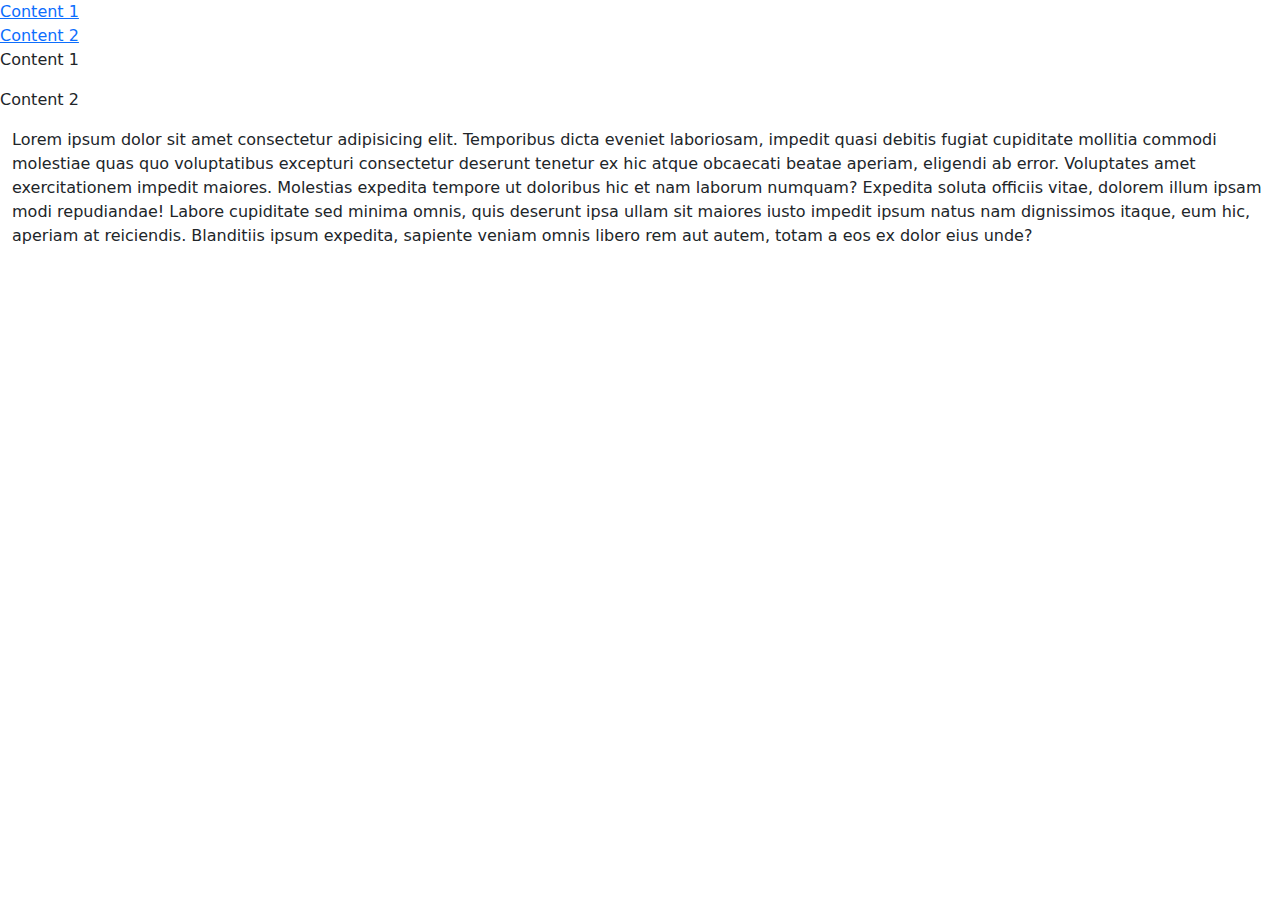
<file: index.html>
<!DOCTYPE html>
<html lang="en">
<head>
    <meta charset="UTF-8">
    <meta http-equiv="X-UA-Compatible" content="IE=edge">
    <meta name="viewport" content="width=device-width, initial-scale=1.0">
    <title>Homework2</title>
    <style>
        :target{
            border: 2px solid green;
            background-color: yellow;
        }
    </style>
    <link rel="stylesheet" href="bootstrap/css/bootstrap.min.css">
    <script src="bootstrap/js/bootstrap.bundle.min.js"></script>
</head>
<body>
    <a href="#news1">Content 1</a><br>
    <a href="#news2">Content 2</a>

    <p id="news1">Content 1</p>
    <p id="news2">Content 2</p>

    <div class="container-xxl">
        Lorem ipsum dolor sit amet consectetur adipisicing elit. Temporibus dicta eveniet laboriosam, impedit quasi debitis fugiat cupiditate mollitia commodi molestiae quas quo voluptatibus excepturi consectetur deserunt tenetur ex hic atque obcaecati beatae aperiam, eligendi ab error. Voluptates amet exercitationem impedit maiores. Molestias expedita tempore ut doloribus hic et nam laborum numquam? Expedita soluta officiis vitae, dolorem illum ipsam modi repudiandae! Labore cupiditate sed minima omnis, quis deserunt ipsa ullam sit maiores iusto impedit ipsum natus nam dignissimos itaque, eum hic, aperiam at reiciendis. Blanditiis ipsum expedita, sapiente veniam omnis libero rem aut autem, totam a eos ex dolor eius unde?
    </div>
</body>
</html>
</file>
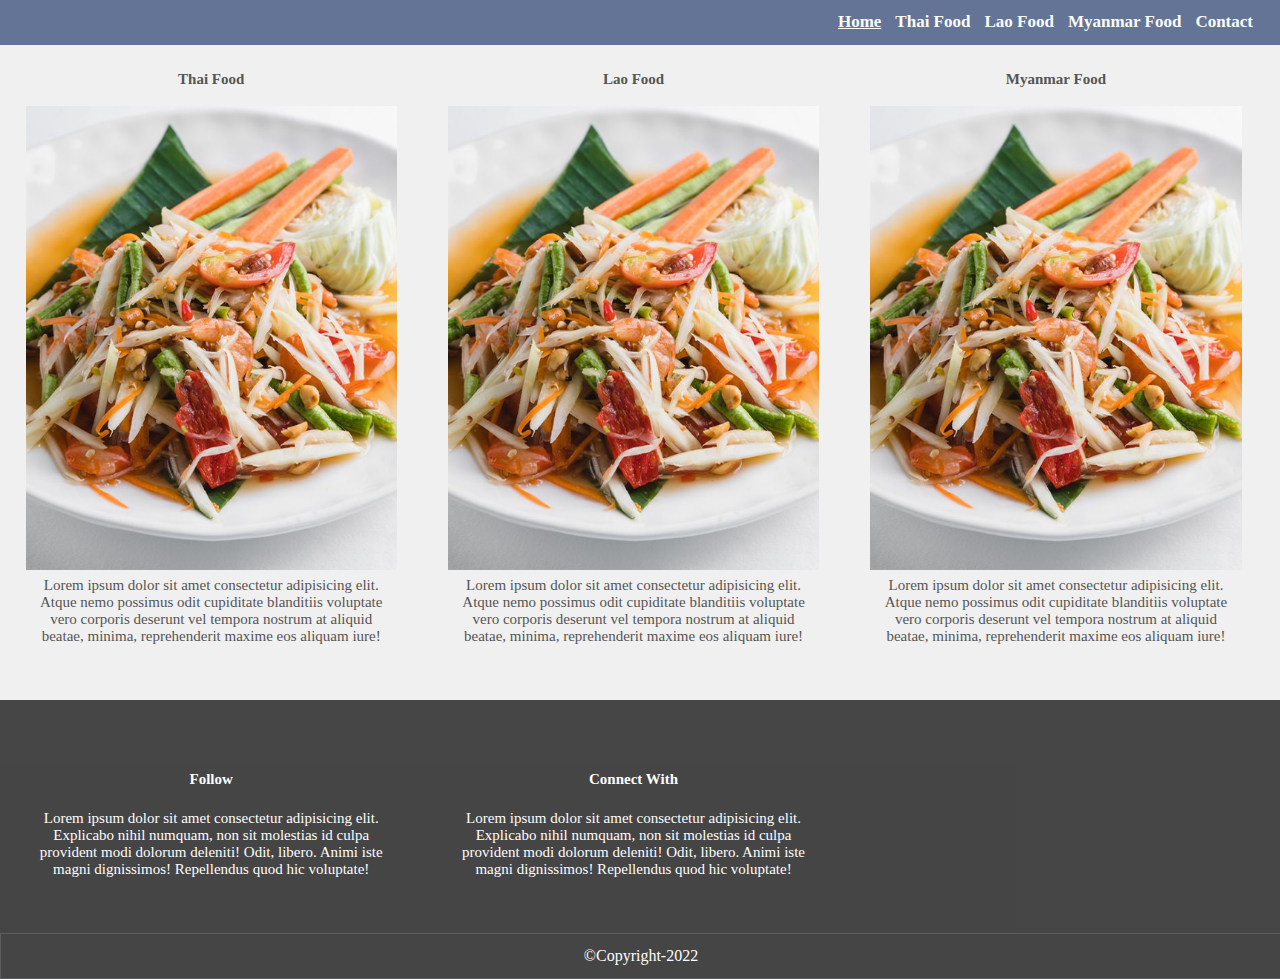
<file: 04_food_student.html>
<!DOCTYPE html>
<html lang="en">
<head>
    <meta charset="UTF-8">
    <meta http-equiv="X-UA-Compatible" content="IE=edge">
    <meta name="viewport" content="width=device-width, initial-scale=1.0">
    <title>Food Website</title>
    <link rel="stylesheet" href="04_style_student.css">
</head>
<body>
    <header>
        <nav>
            <ul>
                <li><a href="#" class="active">Home</a></li>
                <li><a href="#">Thai Food</a></li>
                <li><a href="#">Lao Food</a></li>
                <li><a href="#">Myanmar Food</a></li>
                <li><a href="#">Contact</a></li>
            </ul>
        </nav>
    </header>
    <div class="doc"></div>
    <section>
        <h1>Thai Food</h1>
        <img src="04_Som_Tum.jpg">
        <p>Lorem ipsum dolor sit amet consectetur adipisicing elit. Atque nemo possimus odit cupiditate blanditiis voluptate vero corporis deserunt vel tempora nostrum at aliquid beatae, minima, reprehenderit maxime eos aliquam iure!</p>
    </section>
    <section>
        <h1>Lao Food</h1>
        <img src="04_Som_Tum.jpg">
        <p>Lorem ipsum dolor sit amet consectetur adipisicing elit. Atque nemo possimus odit cupiditate blanditiis voluptate vero corporis deserunt vel tempora nostrum at aliquid beatae, minima, reprehenderit maxime eos aliquam iure!</p>
    </section>
    <section>
        <h1>Myanmar Food</h1>
        <img src="04_Som_Tum.jpg">
        <p>Lorem ipsum dolor sit amet consectetur adipisicing elit. Atque nemo possimus odit cupiditate blanditiis voluptate vero corporis deserunt vel tempora nostrum at aliquid beatae, minima, reprehenderit maxime eos aliquam iure!</p>
    </section>
    <div class="clear"></div>
    <footer>
        <section>
            <h1><b>Follow</b></h1>
            <p>Lorem ipsum dolor sit amet consectetur adipisicing elit. Explicabo nihil numquam, non sit molestias id culpa provident modi dolorum deleniti! Odit, libero. Animi iste magni dignissimos! Repellendus quod hic voluptate!</p>            
        </section>
        <section>
            <h1><b>Connect With</b></h1>
            <p>Lorem ipsum dolor sit amet consectetur adipisicing elit. Explicabo nihil numquam, non sit molestias id culpa provident modi dolorum deleniti! Odit, libero. Animi iste magni dignissimos! Repellendus quod hic voluptate!</p>            
        </section>
    </footer>
    <footer class="second">
        <p>&copy;Copyright-2022</p>
    </footer>
</body>
</html>
</file>
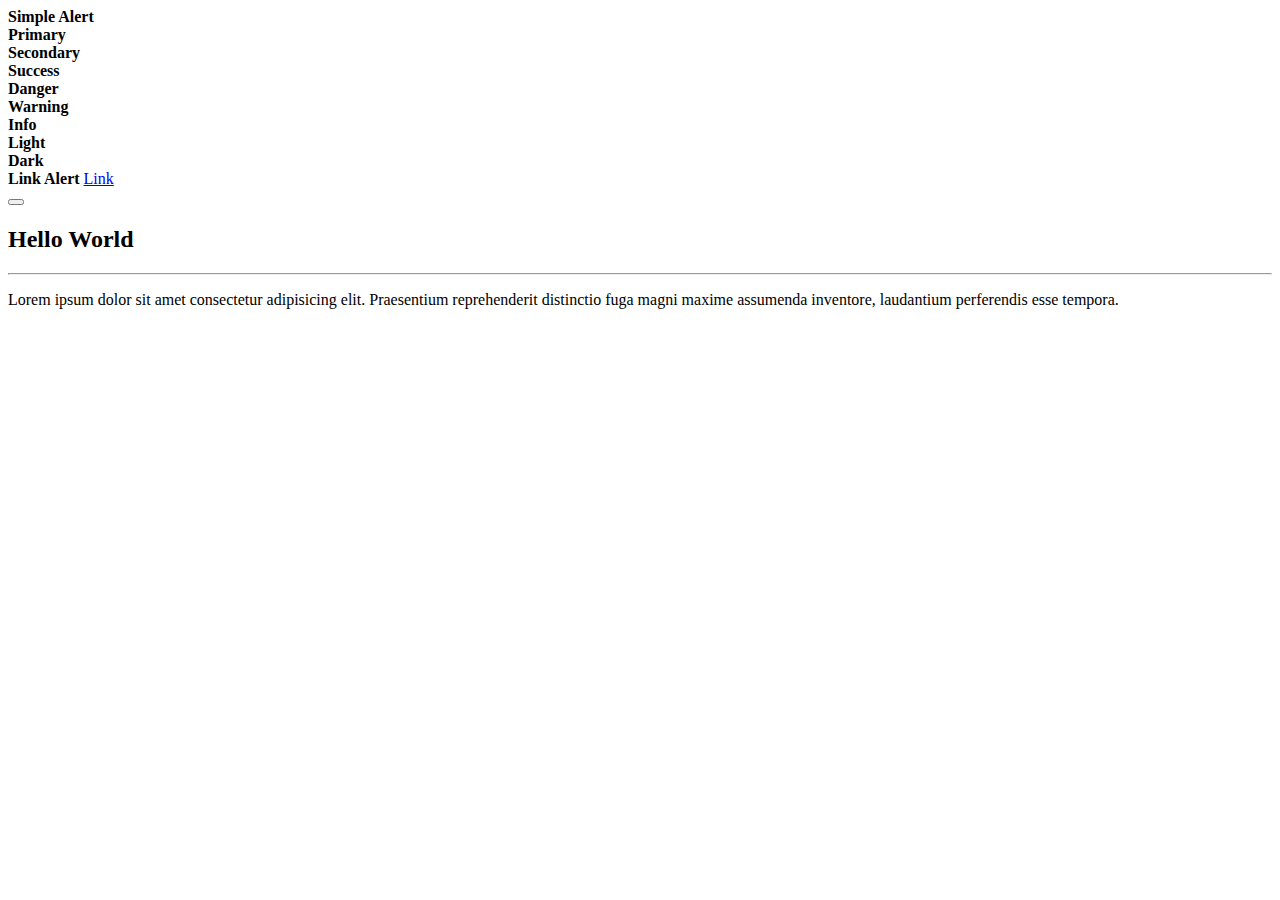
<file: 13.Alert.html>
<!DOCTYPE html>
<html lang="en">
<head>
    <meta charset="UTF-8">
    <meta name="viewport" content="width=device-width, initial-scale=1.0">
    <title>Alert</title>
    <link href="https://cdn.jsdelivr.net/npm/bootstrap@5.1.0/dist/css/bootstrap.min.css" rel="stylesheet" integrity="sha384-KyZXEAg3QhqLMpG8r+8fhAXLRk2vvoC2f3B09zVXn8CA5QIVfZOJ3BCsw2P0p/We" crossorigin="anonymous">
    <script src="https://cdn.jsdelivr.net/npm/bootstrap@5.1.0/dist/js/bootstrap.bundle.min.js" integrity="sha384-U1DAWAznBHeqEIlVSCgzq+c9gqGAJn5c/t99JyeKa9xxaYpSvHU5awsuZVVFIhvj" crossorigin="anonymous"></script>
</head>
<body>
    <div class="container">
        <!-- การสร้าง Alert -->
        <div class="alert">
            <strong>Simple Alert</strong>
        </div>

        <!-- กำหนดสีของ Alert -->
        <div class="alert alert-primary">
            <strong>Primary</strong>
        </div>
        <div class="alert alert-secondary">
            <strong>Secondary</strong>
        </div>
        <div class="alert alert-success">
            <strong>Success</strong>
        </div>
        <div class="alert alert-danger">
            <strong>Danger</strong>
        </div>
        <div class="alert alert-warning">
            <strong>Warning</strong>
        </div>
        <div class="alert alert-info">
            <strong>Info</strong>
        </div>
        <div class="alert alert-light">
            <strong>Light</strong>
        </div>
        <div class="alert alert-dark">
            <strong>Dark</strong>
        </div>

        <!-- Link Alert -->
        <div class="alert alert-success">
            <strong>Link Alert</strong>
            <a href="#" class="alert-link">Link</a>
        </div>

        <!-- การปิด Alert -->
        <div class="alert alert-success alert-dismissible">
            <button class="btn-close" data-bs-dismiss="alert"></button>            
            <h2>Hello World</h2>
            <hr>
            <p>Lorem ipsum dolor sit amet consectetur adipisicing elit. Praesentium reprehenderit distinctio fuga magni maxime assumenda inventore, laudantium perferendis esse tempora.</p>
        </div>
    </div>
</body>
</html>
</file>
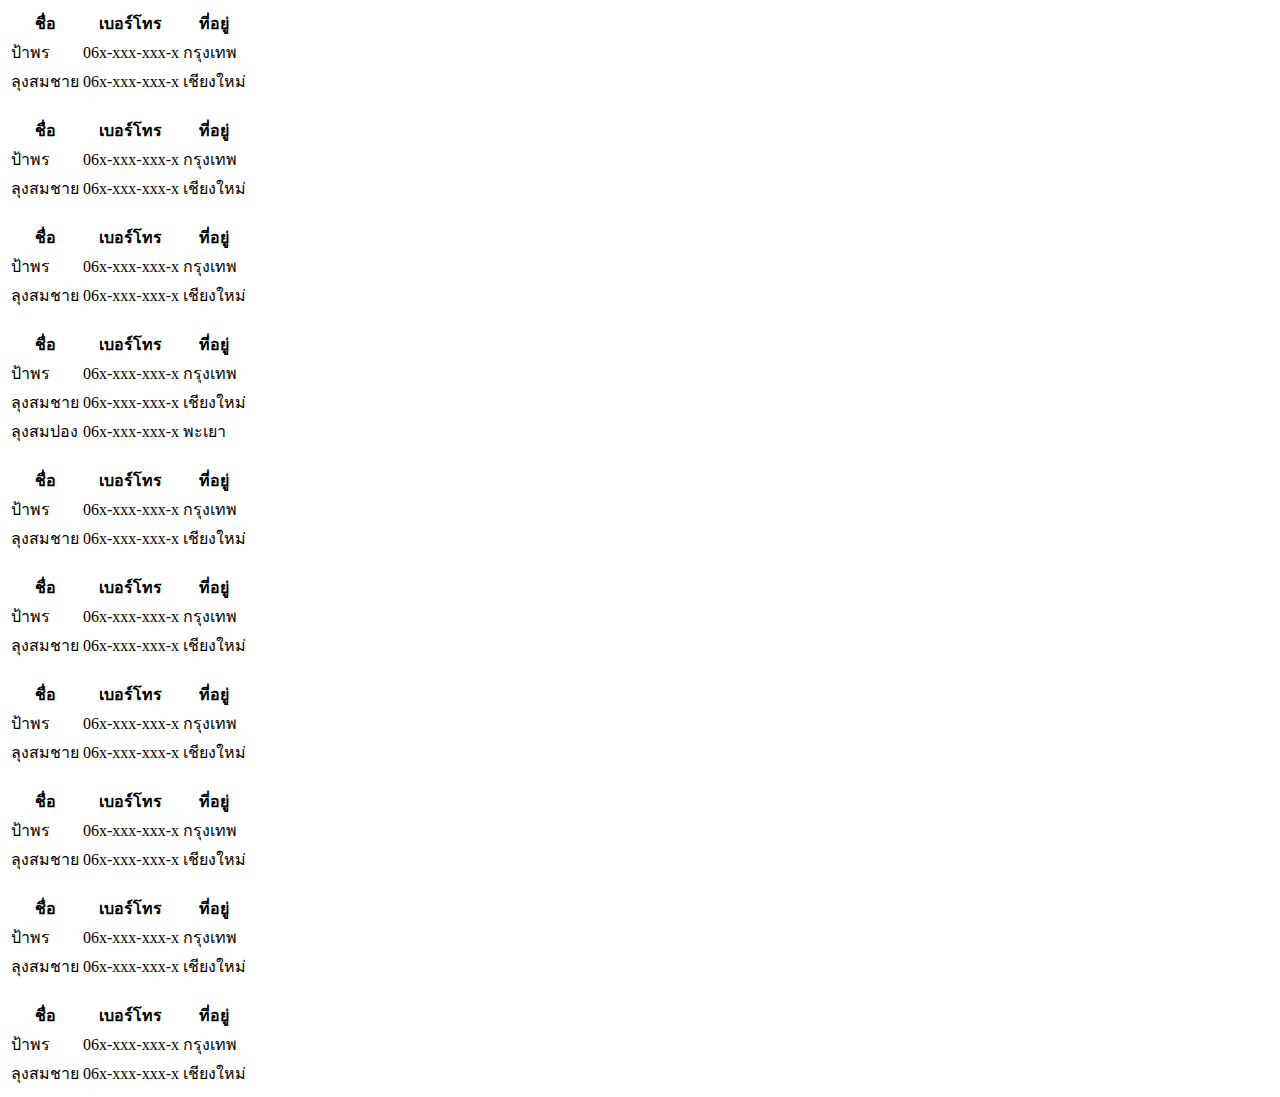
<file: 15.Table.html>
<!DOCTYPE html>
<html lang="en">
<head>
    <meta charset="UTF-8">
    <meta name="viewport" content="width=device-width, initial-scale=1.0">
    <title>Table</title>
    <link href="https://cdn.jsdelivr.net/npm/bootstrap@5.1.0/dist/css/bootstrap.min.css" rel="stylesheet" integrity="sha384-KyZXEAg3QhqLMpG8r+8fhAXLRk2vvoC2f3B09zVXn8CA5QIVfZOJ3BCsw2P0p/We" crossorigin="anonymous">
    <script src="https://cdn.jsdelivr.net/npm/bootstrap@5.1.0/dist/js/bootstrap.bundle.min.js" integrity="sha384-U1DAWAznBHeqEIlVSCgzq+c9gqGAJn5c/t99JyeKa9xxaYpSvHU5awsuZVVFIhvj" crossorigin="anonymous"></script>
</head>
<body>
    <div class="container">
        <!-- การสร้างตาราง -->
        <table class="table">
            <thead>
                <tr>
                    <th>ชื่อ</th>
                    <th>เบอร์โทร</th>
                    <th>ที่อยู่</th>
                </tr>
            </thead>
            <tbody>
                <tr>
                    <td>ป้าพร</td>
                    <td>06x-xxx-xxx-x</td>
                    <td>กรุงเทพ</td>
                </tr>
                <tr>
                    <td>ลุงสมชาย</td>
                    <td>06x-xxx-xxx-x</td>
                    <td>เชียงใหม่</td>
                </tr>
            </tbody>
        </table>
        <br>
        <!-- Dark / Light -->
        <table class="table table-dark">
            <thead>
                <tr>
                    <th>ชื่อ</th>
                    <th>เบอร์โทร</th>
                    <th>ที่อยู่</th>
                </tr>
            </thead>
            <tbody>
                <tr>
                    <td>ป้าพร</td>
                    <td>06x-xxx-xxx-x</td>
                    <td>กรุงเทพ</td>
                </tr>
                <tr>
                    <td>ลุงสมชาย</td>
                    <td>06x-xxx-xxx-x</td>
                    <td>เชียงใหม่</td>
                </tr>
            </tbody>
        </table>
        <br>
        <!-- กำหนดหัวตาราง -->
        <table class="table">
            <thead class="table-danger">
                <tr>
                    <th>ชื่อ</th>
                    <th>เบอร์โทร</th>
                    <th>ที่อยู่</th>
                </tr>
            </thead>
            <tbody>
                <tr>
                    <td>ป้าพร</td>
                    <td>06x-xxx-xxx-x</td>
                    <td>กรุงเทพ</td>
                </tr>
                <tr>
                    <td>ลุงสมชาย</td>
                    <td>06x-xxx-xxx-x</td>
                    <td>เชียงใหม่</td>
                </tr>
            </tbody>
        </table>
        <br>
        <!-- Striped  -->
        <table class="table table-striped">
            <thead>
                <tr>
                    <th>ชื่อ</th>
                    <th>เบอร์โทร</th>
                    <th>ที่อยู่</th>
                </tr>
            </thead>
            <tbody>
                <tr>
                    <td>ป้าพร</td>
                    <td>06x-xxx-xxx-x</td>
                    <td>กรุงเทพ</td>
                </tr>
                <tr>
                    <td>ลุงสมชาย</td>
                    <td>06x-xxx-xxx-x</td>
                    <td>เชียงใหม่</td>
                </tr>
                <tr>
                    <td>ลุงสมปอง</td>
                    <td>06x-xxx-xxx-x</td>
                    <td>พะเยา</td>
                </tr>
            </tbody>
        </table>
        <br>
        <!-- Bordered -->
        <table class="table table-bordered">
            <thead>
                <tr>
                    <th>ชื่อ</th>
                    <th>เบอร์โทร</th>
                    <th>ที่อยู่</th>
                </tr>
            </thead>
            <tbody>
                <tr>
                    <td>ป้าพร</td>
                    <td>06x-xxx-xxx-x</td>
                    <td>กรุงเทพ</td>
                </tr>
                <tr>
                    <td>ลุงสมชาย</td>
                    <td>06x-xxx-xxx-x</td>
                    <td>เชียงใหม่</td>
                </tr>
            </tbody>
        </table>
        <br>
        <!-- Borderless -->
        <table class="table table-borderless">
            <thead>
                <tr>
                    <th>ชื่อ</th>
                    <th>เบอร์โทร</th>
                    <th>ที่อยู่</th>
                </tr>
            </thead>
            <tbody>
                <tr>
                    <td>ป้าพร</td>
                    <td>06x-xxx-xxx-x</td>
                    <td>กรุงเทพ</td>
                </tr>
                <tr>
                    <td>ลุงสมชาย</td>
                    <td>06x-xxx-xxx-x</td>
                    <td>เชียงใหม่</td>
                </tr>
            </tbody>
        </table>
        <br>
        <!-- Hover -->
        <table class="table table-hover">
            <thead>
                <tr>
                    <th>ชื่อ</th>
                    <th>เบอร์โทร</th>
                    <th>ที่อยู่</th>
                </tr>
            </thead>
            <tbody>
                <tr>
                    <td>ป้าพร</td>
                    <td>06x-xxx-xxx-x</td>
                    <td>กรุงเทพ</td>
                </tr>
                <tr>
                    <td>ลุงสมชาย</td>
                    <td>06x-xxx-xxx-x</td>
                    <td>เชียงใหม่</td>
                </tr>
            </tbody>
        </table>
        <br>
        <!-- กำหนดสีของแถว -->
        <table class="table table-bordered">
            <thead>
                <tr>
                    <th>ชื่อ</th>
                    <th>เบอร์โทร</th>
                    <th>ที่อยู่</th>
                </tr>
            </thead>
            <tbody>
                <tr class="table-danger">
                    <td>ป้าพร</td>
                    <td>06x-xxx-xxx-x</td>
                    <td>กรุงเทพ</td>
                </tr>
                <tr class="table-success">
                    <td>ลุงสมชาย</td>
                    <td>06x-xxx-xxx-x</td>
                    <td>เชียงใหม่</td>
                </tr>
            </tbody>
        </table>
        <br>
        <!-- Small Table -->
        <table class="table table-sm table-hover">
            <thead>
                <tr>
                    <th>ชื่อ</th>
                    <th>เบอร์โทร</th>
                    <th>ที่อยู่</th>
                </tr>
            </thead>
            <tbody>
                <tr>
                    <td>ป้าพร</td>
                    <td>06x-xxx-xxx-x</td>
                    <td>กรุงเทพ</td>
                </tr>
                <tr>
                    <td>ลุงสมชาย</td>
                    <td>06x-xxx-xxx-x</td>
                    <td>เชียงใหม่</td>
                </tr>
            </tbody>
        </table>
        <br>
        <!-- Responsive Table  -->
        <div class="table-responsive">
            <table class="table">
                <thead>
                    <tr>
                        <th>ชื่อ</th>
                        <th>เบอร์โทร</th>
                        <th>ที่อยู่</th>
                    </tr>
                </thead>
                <tbody>
                    <tr>
                        <td>ป้าพร</td>
                        <td>06x-xxx-xxx-x</td>
                        <td>กรุงเทพ</td>
                    </tr>
                    <tr>
                        <td>ลุงสมชาย</td>
                        <td>06x-xxx-xxx-x</td>
                        <td>เชียงใหม่</td>
                    </tr>
                </tbody>
            </table>
        </div>
    </div>
</body>
</html>
</file>
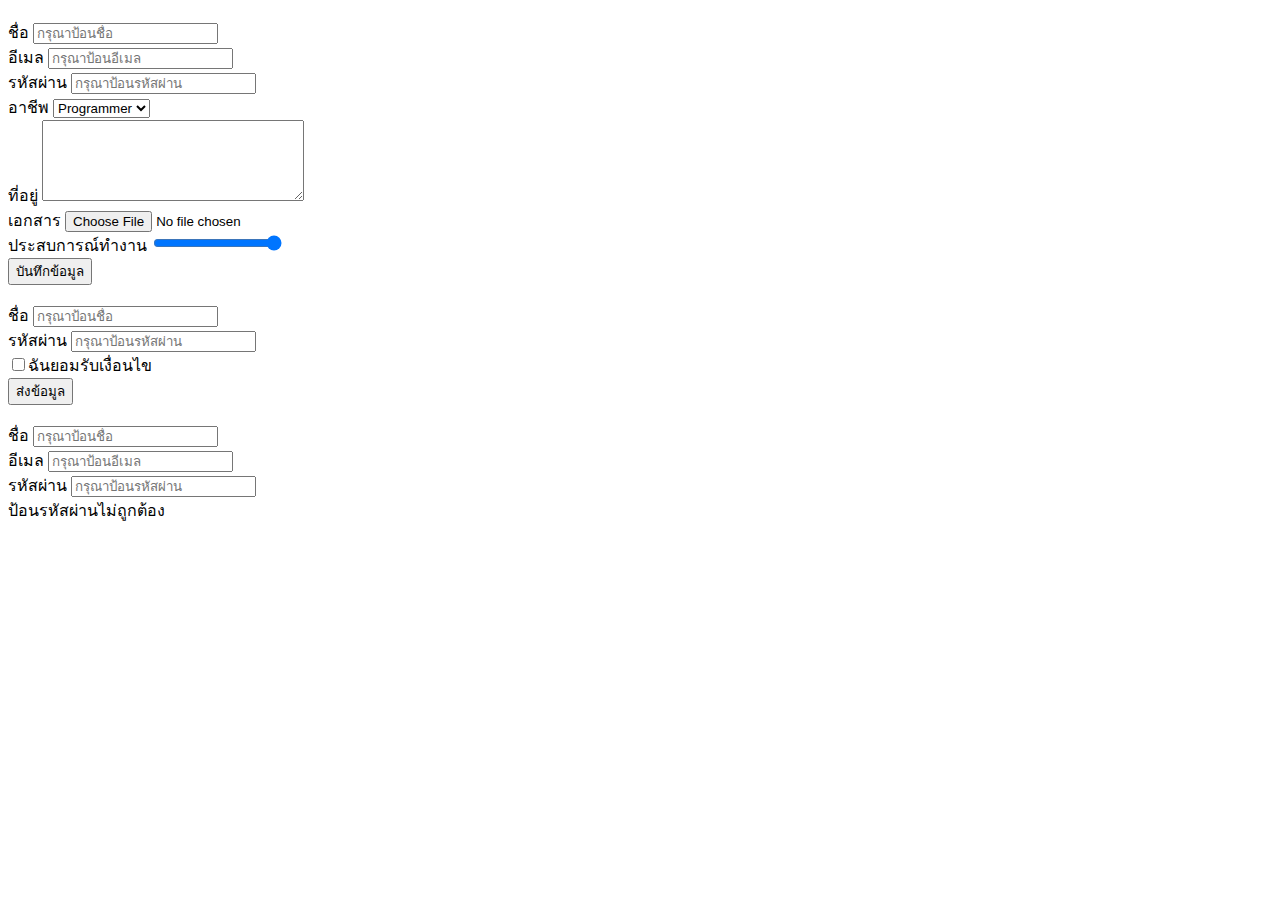
<file: 17.Form.html>
<!DOCTYPE html>
<html lang="en">
<head>
    <meta charset="UTF-8">
    <meta name="viewport" content="width=device-width, initial-scale=1.0">
    <title>Form</title>
    <link href="https://cdn.jsdelivr.net/npm/bootstrap@5.1.0/dist/css/bootstrap.min.css" rel="stylesheet" integrity="sha384-KyZXEAg3QhqLMpG8r+8fhAXLRk2vvoC2f3B09zVXn8CA5QIVfZOJ3BCsw2P0p/We" crossorigin="anonymous">
    <script src="https://cdn.jsdelivr.net/npm/bootstrap@5.1.0/dist/js/bootstrap.bundle.min.js" integrity="sha384-U1DAWAznBHeqEIlVSCgzq+c9gqGAJn5c/t99JyeKa9xxaYpSvHU5awsuZVVFIhvj" crossorigin="anonymous"></script> 
</head>
<body>
    <div class="container" style="margin-top: 20px;">
        <form> 
            <!-- Text Field -->
            <div class="mb-3">
                <label for="name">ชื่อ</label>
                <input id="name" type="text" placeholder="กรุณาป้อนชื่อ" class="form-control">
            </div>
            <div class="mb-3">
                <label for="email">อีเมล</label>
                <input id="email" type="email" placeholder="กรุณาป้อนอีเมล" class="form-control">
            </div>
            <div class="mb-3">
                <label for="password">รหัสผ่าน</label>
                <input id="password" type="password" placeholder="กรุณาป้อนรหัสผ่าน" class="form-control">
            </div>
            <!-- Select -->
            <div class="mb-3">
                <label for="job" class="form-label">อาชีพ</label>
                <select id="job" name="job" class="form-select">
                    <option>Programmer</option>
                    <option>Developer</option>
                    <option>อาจารย์</option>
                    <option>ทนายความ</option>
                </select>
            </div>
            <!-- TextArea -->
            <div class="mb-3">
                <label class="form-label">ที่อยู่</label>
                <textarea cols="30" rows="5" class="form-control"></textarea>
            </div>
            <!-- File -->
            <div class="mb-3">
                <label class="form-label">เอกสาร</label>
                <input type="file" class="form-control">
            </div>
            <!-- Range -->
            <div class="mb-3">
                <label class="form-label">ประสบการณ์ทำงาน</label>
                <input type="range" min="1"  max="5" value="5" class="form-range">
            </div>
            <input type="submit" name="" id="" value="บันทึกข้อมูล" class="btn btn-success">
        </form>
        <br>
        <!-- Form Check -->
        <form class="mb-3">
            <div>
                <label class="form-label">ชื่อ</label>
                <input type="text" placeholder="กรุณาป้อนชื่อ" class="form-control">
            </div>
            <div>
                <label class="form-label">รหัสผ่าน</label>
                <input type="password" placeholder="กรุณาป้อนรหัสผ่าน" class="form-control">
            </div>
            <div class="form-check">
                <label>
                    <input class="form-check-input" type="checkbox" name="">ฉันยอมรับเงื่อนไข
                </label>
            </div>
            <button class="btn btn-danger m-2">ส่งข้อมูล</button>
        </form>
        <br>
        <!-- Validation -->
        <div class="mb-3">
            <label for="name" class="form-label">ชื่อ</label>
            <input type="text" placeholder="กรุณาป้อนชื่อ" class="form-control is-invalid">
        </div>
        <div class="mb-3">
            <label for="email" class="form-label">อีเมล</label>
            <input type="email" placeholder="กรุณาป้อนอีเมล" class="form-control is-invalid">
        </div>
        <div>
            <label for="password" class="form-label">รหัสผ่าน</label>
            <input type="password" placeholder="กรุณาป้อนรหัสผ่าน" class="form-control is-invalid">
            <div class="invalid-feedback">ป้อนรหัสผ่านไม่ถูกต้อง</div>
        </div>
    </div>
</body>
</html>
</file>
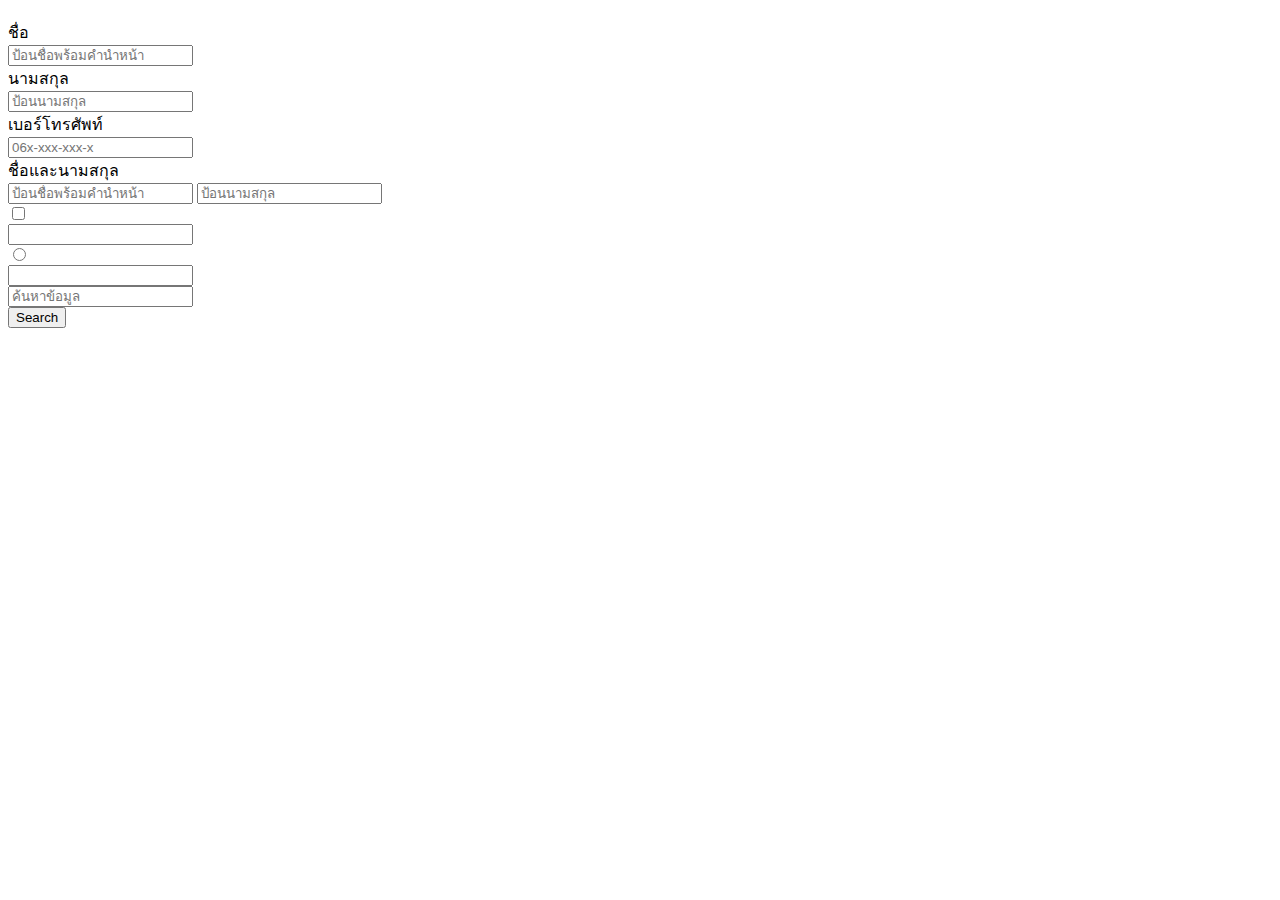
<file: 18.InputGroup.html>
<!DOCTYPE html>
<html lang="en">
<head>
    <meta charset="UTF-8">
    <meta name="viewport" content="width=device-width, initial-scale=1.0">
    <title>Input Group</title>
    <link href="https://cdn.jsdelivr.net/npm/bootstrap@5.1.0/dist/css/bootstrap.min.css" rel="stylesheet" integrity="sha384-KyZXEAg3QhqLMpG8r+8fhAXLRk2vvoC2f3B09zVXn8CA5QIVfZOJ3BCsw2P0p/We" crossorigin="anonymous">
    <script src="https://cdn.jsdelivr.net/npm/bootstrap@5.1.0/dist/js/bootstrap.bundle.min.js" integrity="sha384-U1DAWAznBHeqEIlVSCgzq+c9gqGAJn5c/t99JyeKa9xxaYpSvHU5awsuZVVFIhvj" crossorigin="anonymous"></script>  
</head>
<body>
    <div class="container" style="margin-top: 20px;">
        <!-- Text Field -->
        <div class="input-group mb-3">
            <div class="input-group-prepend">
                <span class="input-group-text">ชื่อ</span>
            </div>
            <input type="text" placeholder="ป้อนชื่อพร้อมคำนำหน้า" class="form-control">
        </div>
        <div class="input-group mb-3">
            <div class="input-group-prepend">
                <span class="input-group-text">นามสกุล</span>
            </div>
            <input class="form-control" type="text" placeholder="ป้อนนามสกุล">
        </div>
        <div class="input-group mb-3">
            <div class="input-group-prepend">
                <span class="input-group-text">เบอร์โทรศัพท์</span>
            </div>
            <input class="form-control" type="tel" placeholder="06x-xxx-xxx-x">
        </div>
        <!-- Multiple TextField -->
        <div class="input-group mb-3">
            <div class="input-group-prepend">
                <span class="input-group-text">ชื่อและนามสกุล</span>
            </div>
            <input class="form-control" type="text" placeholder="ป้อนชื่อพร้อมคำนำหน้า">
            <input class="form-control" type="text" placeholder="ป้อนนามสกุล">
        </div>
        <!-- Checkbox -->
        <div class="input-group mb-3">
            <div class="input-group-text">
                <input type="checkbox">
            </div>
            <input type="text" class="form-control">
        </div>
        <!-- Radio-->
        <div class="input-group mb-3">
            <div class="input-group-text">
                <input type="radio">
            </div>
            <input type="text" class="form-control">
        </div>
        <!-- Button-->
        <div class="input-group mb-3">
            <input type="text" placeholder="ค้นหาข้อมูล" class="form-control">
            <div class="input-group-prepend">
                <button class="btn btn-success">Search</button>
            </div>
        </div>
    </div>
</body>
</html>
</file>
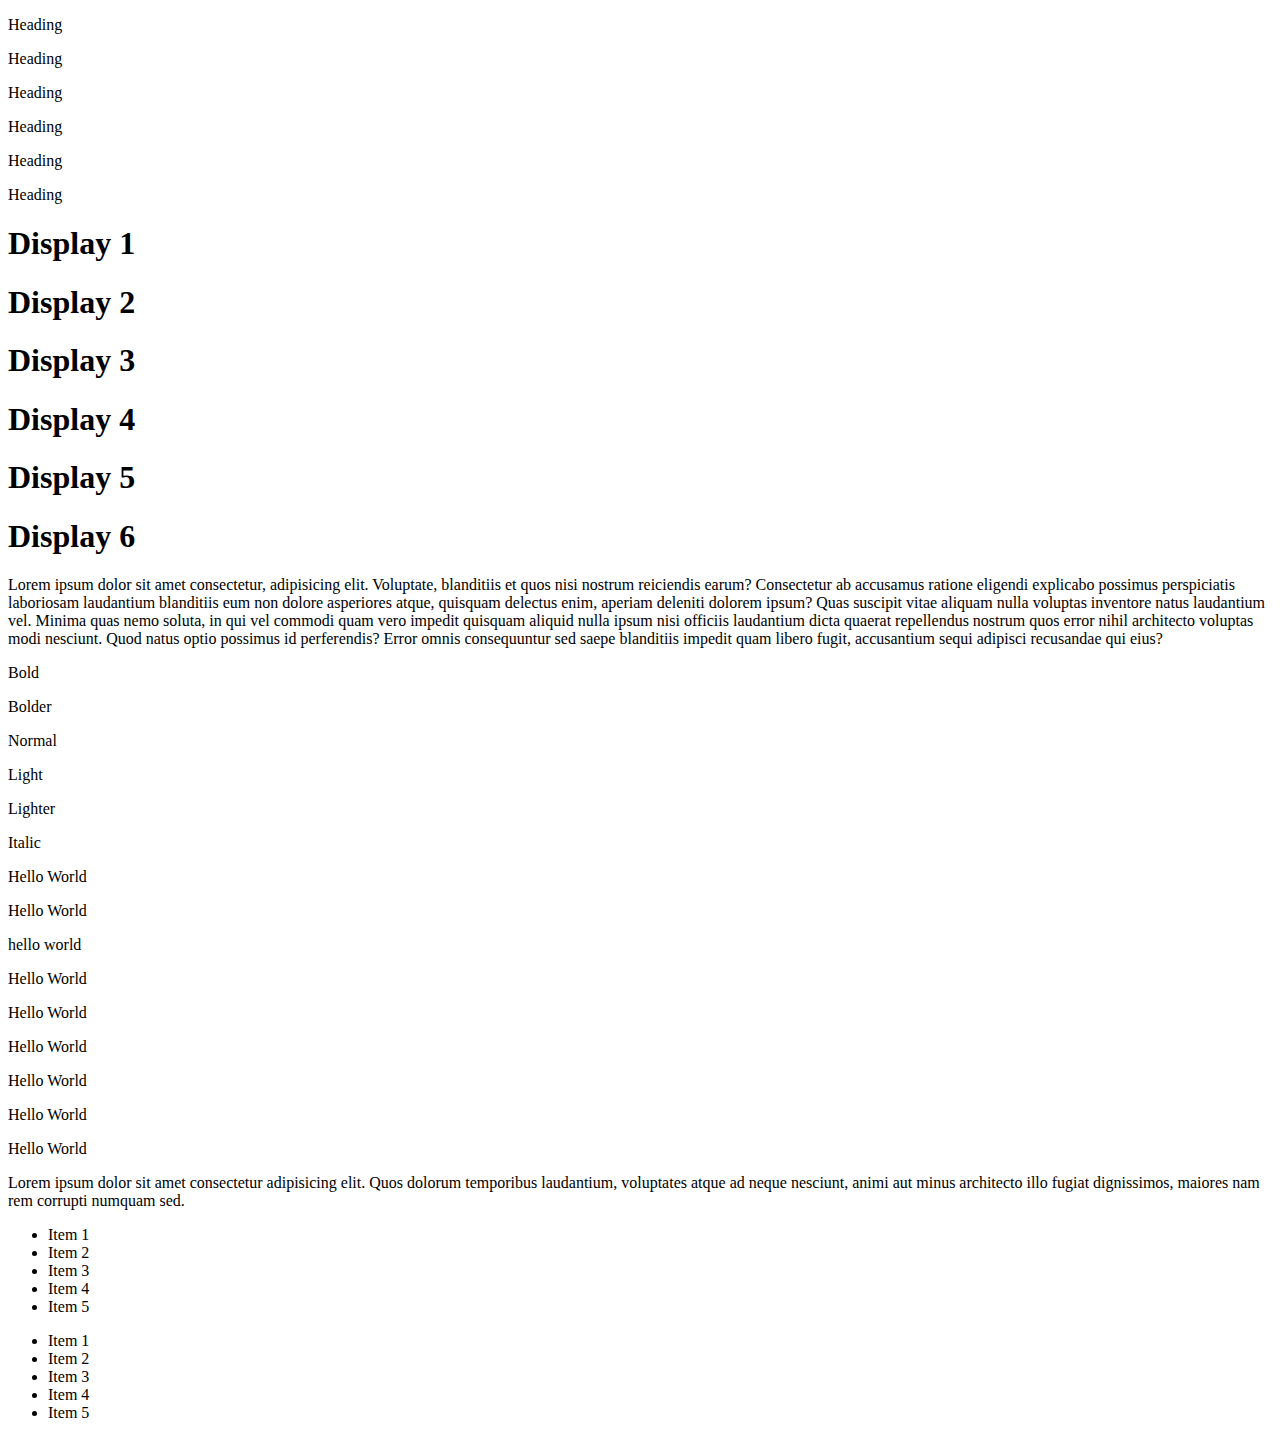
<file: 1_Typography.html>
<!DOCTYPE html>
<html lang="en">
<head>
    <meta charset="UTF-8">
    <meta name="viewport" content="width=device-width, initial-scale=1.0">
    <title>Typography</title>
    <link href="https://cdn.jsdelivr.net/npm/bootstrap@5.1.0/dist/css/bootstrap.min.css" rel="stylesheet" integrity="sha384-KyZXEAg3QhqLMpG8r+8fhAXLRk2vvoC2f3B09zVXn8CA5QIVfZOJ3BCsw2P0p/We" crossorigin="anonymous">
    <script src="https://cdn.jsdelivr.net/npm/bootstrap@5.1.0/dist/js/bootstrap.bundle.min.js" integrity="sha384-U1DAWAznBHeqEIlVSCgzq+c9gqGAJn5c/t99JyeKa9xxaYpSvHU5awsuZVVFIhvj" crossorigin="anonymous"></script>
</head>
<body>
    <div class="container">
        <!-- ทำให้ p เป็น h1-h6 -->
        <p class="h1">Heading</p>
        <p class="h2">Heading</p>
        <p class="h3">Heading</p>
        <p class="h4">Heading</p>
        <p class="h5">Heading</p>
        <p class="h6">Heading</p>

        <!-- Display Heading -->
        <h1 class="display-1">Display 1</h1>
        <h1 class="display-2">Display 2</h1>
        <h1 class="display-3">Display 3</h1>
        <h1 class="display-4">Display 4</h1>
        <h1 class="display-5">Display 5</h1>
        <h1 class="display-6">Display 6</h1>

        <!-- lead -->
       <p class="lead">Lorem ipsum dolor sit amet consectetur, adipisicing elit. Voluptate, blanditiis et quos 
           nisi nostrum reiciendis earum? Consectetur ab accusamus ratione eligendi explicabo possimus 
           perspiciatis laboriosam laudantium blanditiis eum non dolore asperiores atque, quisquam delectus enim, 
           aperiam deleniti dolorem ipsum? Quas suscipit vitae aliquam nulla voluptas inventore natus laudantium vel.
            Minima quas nemo soluta, in qui vel commodi quam vero impedit quisquam aliquid nulla 
            ipsum nisi officiis laudantium dicta quaerat repellendus nostrum quos error nihil architecto 
            voluptas modi nesciunt. Quod natus optio possimus id perferendis? Error omnis consequuntur 
           sed saepe blanditiis impedit quam libero fugit, 
           accusantium sequi adipisci recusandae qui eius?
        </p>

        <!-- กำหนดความหนาของข้อความ -->
        <p class="fw-bold">Bold</p>
        <p class="fw-bolder">Bolder</p>
        <p class="fw-normal">Normal</p>
        <p class="fw-light">Light</p>
        <p class="fw-lighter">Lighter</p>
        <p class="fst-italic">Italic</p>

        <!-- กำหนดรูปแบบข้อความ -->
        <p class="text-uppercase">Hello World</p>
        <p class="text-lowercase">Hello World</p>
        <p class="text-capitalize">hello world</p>

         <!-- กำหนดขนาดข้อความ -->
         <p class="fs-1">Hello World</p>
         <p class="fs-2">Hello World</p>
         <p class="fs-3">Hello World</p>
         <p class="fs-4">Hello World</p>
         <p class="fs-5">Hello World</p>
         <p class="fs-6">Hello World</p>

        <!-- Blockquote -->
        <p class="blockquote">Lorem ipsum dolor sit amet consectetur adipisicing elit. Quos dolorum temporibus laudantium, voluptates atque ad neque nesciunt, animi aut minus architecto illo fugiat dignissimos, maiores nam rem corrupti numquam sed.</p>
        
        <!-- List -->
        <ul class="list-unstyled">
            <li>Item 1</li>
            <li>Item 2</li>
            <li>Item 3</li>
            <li>Item 4</li>
            <li>Item 5</li>
        </ul>
        <ul class="list-inline">
            <li class="list-inline-item">Item 1</li>
            <li class="list-inline-item">Item 2</li>
            <li class="list-inline-item">Item 3</li>
            <li class="list-inline-item">Item 4</li>
            <li class="list-inline-item">Item 5</li>
        </ul>
    </div>
</body>
</html>
</file>
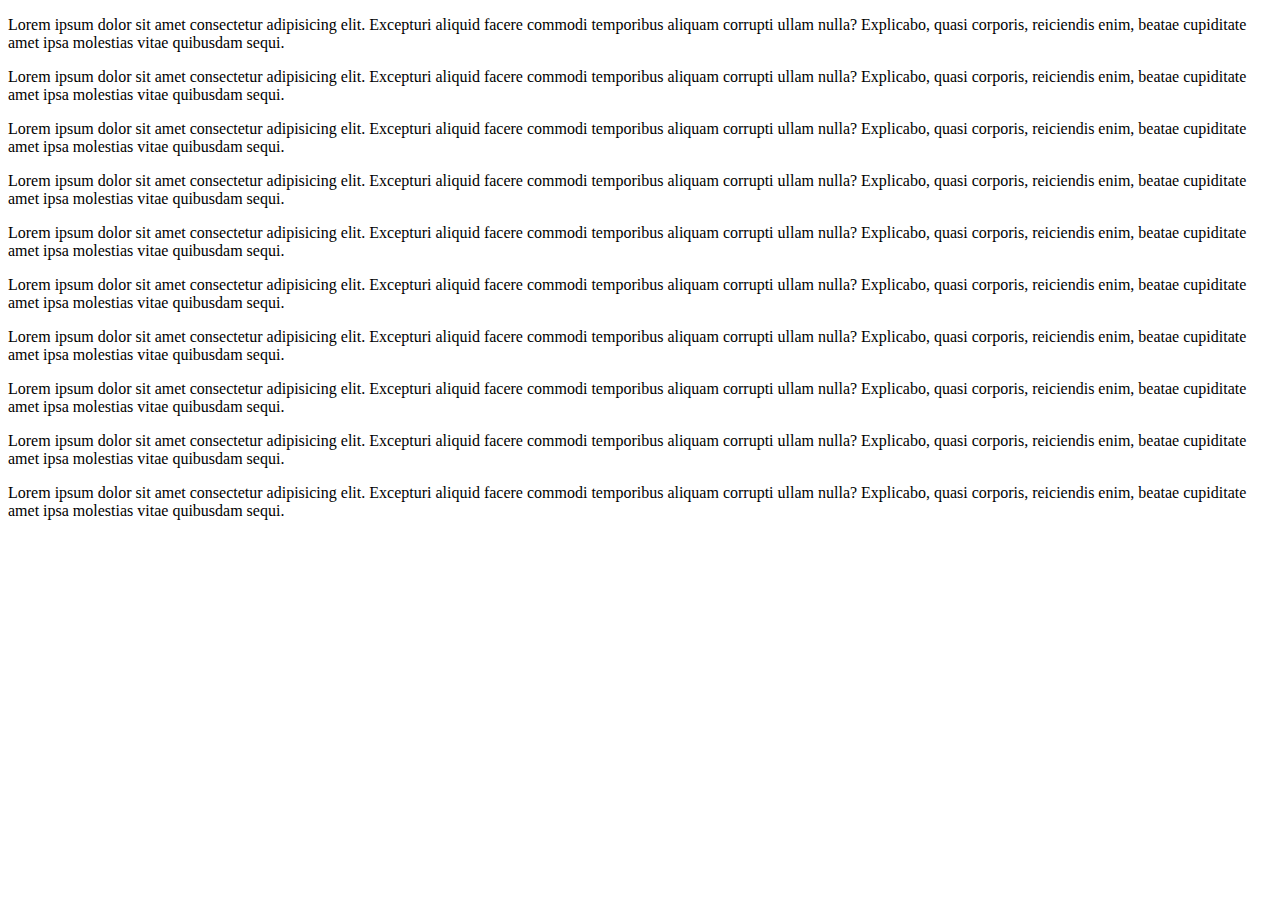
<file: 20.GridSystemBasic.html>
<!DOCTYPE html>
<html lang="en">
<head>
    <meta charset="UTF-8">
    <meta name="viewport" content="width=device-width, initial-scale=1.0">
    <title>Grid System</title>
    <link href="https://cdn.jsdelivr.net/npm/bootstrap@5.1.0/dist/css/bootstrap.min.css" rel="stylesheet" integrity="sha384-KyZXEAg3QhqLMpG8r+8fhAXLRk2vvoC2f3B09zVXn8CA5QIVfZOJ3BCsw2P0p/We" crossorigin="anonymous">
    <script src="https://cdn.jsdelivr.net/npm/bootstrap@5.1.0/dist/js/bootstrap.bundle.min.js" integrity="sha384-U1DAWAznBHeqEIlVSCgzq+c9gqGAJn5c/t99JyeKa9xxaYpSvHU5awsuZVVFIhvj" crossorigin="anonymous"></script>
</head>
<body>
   <div class="container-fluid">
       <!-- 100% -->
       <div class="row">
            <div class="alert alert-success col-sm-12">
                <p>Lorem ipsum dolor sit amet consectetur adipisicing elit. Excepturi aliquid facere commodi temporibus aliquam corrupti ullam nulla? Explicabo, quasi corporis, reiciendis enim, beatae cupiditate amet ipsa molestias vitae quibusdam sequi.</p>
            </div>
       </div>

       
       <!-- 50% -->
       <div class="row">
            <div class="alert alert-success col-sm-6">
                <p>Lorem ipsum dolor sit amet consectetur adipisicing elit. Excepturi aliquid facere commodi temporibus aliquam corrupti ullam nulla? Explicabo, quasi corporis, reiciendis enim, beatae cupiditate amet ipsa molestias vitae quibusdam sequi.</p>
            </div>
            <div class="alert alert-success col-sm-6">
                <p>Lorem ipsum dolor sit amet consectetur adipisicing elit. Excepturi aliquid facere commodi temporibus aliquam corrupti ullam nulla? Explicabo, quasi corporis, reiciendis enim, beatae cupiditate amet ipsa molestias vitae quibusdam sequi.</p>
            </div>
        </div>


       <!-- 33.33% -->
       <div class="row">
            <div class="alert alert-success col-sm-4">
                <p>Lorem ipsum dolor sit amet consectetur adipisicing elit. Excepturi aliquid facere commodi temporibus aliquam corrupti ullam nulla? Explicabo, quasi corporis, reiciendis enim, beatae cupiditate amet ipsa molestias vitae quibusdam sequi.</p>
            </div>
            <div class="alert alert-success col-sm-4">
                <p>Lorem ipsum dolor sit amet consectetur adipisicing elit. Excepturi aliquid facere commodi temporibus aliquam corrupti ullam nulla? Explicabo, quasi corporis, reiciendis enim, beatae cupiditate amet ipsa molestias vitae quibusdam sequi.</p>
            </div>
            <div class="alert alert-success col-sm-4">
                <p>Lorem ipsum dolor sit amet consectetur adipisicing elit. Excepturi aliquid facere commodi temporibus aliquam corrupti ullam nulla? Explicabo, quasi corporis, reiciendis enim, beatae cupiditate amet ipsa molestias vitae quibusdam sequi.</p>
            </div>
        </div>

        <!-- 25% -->
        <div class="row">
            <div class="alert alert-success col-sm-3">
                <p>Lorem ipsum dolor sit amet consectetur adipisicing elit. Excepturi aliquid facere commodi temporibus aliquam corrupti ullam nulla? Explicabo, quasi corporis, reiciendis enim, beatae cupiditate amet ipsa molestias vitae quibusdam sequi.</p>
            </div>
            <div class="alert alert-success col-sm-3">
                <p>Lorem ipsum dolor sit amet consectetur adipisicing elit. Excepturi aliquid facere commodi temporibus aliquam corrupti ullam nulla? Explicabo, quasi corporis, reiciendis enim, beatae cupiditate amet ipsa molestias vitae quibusdam sequi.</p>
            </div>
            <div class="alert alert-success col-sm-3">
                <p>Lorem ipsum dolor sit amet consectetur adipisicing elit. Excepturi aliquid facere commodi temporibus aliquam corrupti ullam nulla? Explicabo, quasi corporis, reiciendis enim, beatae cupiditate amet ipsa molestias vitae quibusdam sequi.</p>
            </div>
            <div class="alert alert-success col-sm-3">
                <p>Lorem ipsum dolor sit amet consectetur adipisicing elit. Excepturi aliquid facere commodi temporibus aliquam corrupti ullam nulla? Explicabo, quasi corporis, reiciendis enim, beatae cupiditate amet ipsa molestias vitae quibusdam sequi.</p>
            </div>
        </div>


   </div>
</body>
</html>
</file>
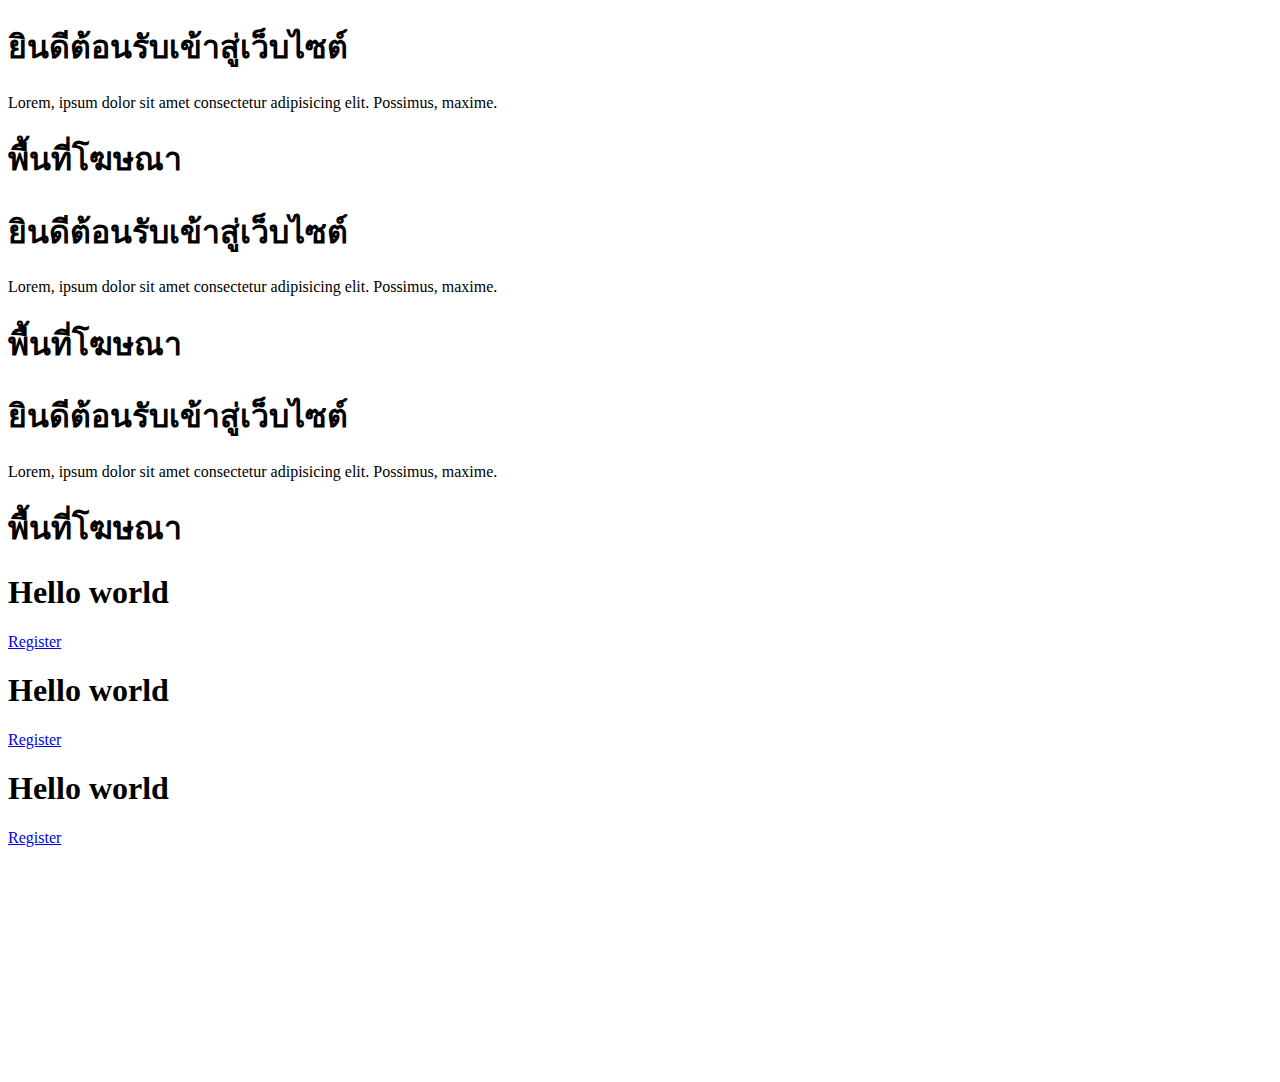
<file: 21.GridSystemAdvance.html>
<!DOCTYPE html>
<html lang="en">
<head>
    <meta charset="UTF-8">
    <meta name="viewport" content="width=device-width, initial-scale=1.0">
    <title>Grid System</title>
    <link href="https://cdn.jsdelivr.net/npm/bootstrap@5.1.0/dist/css/bootstrap.min.css" rel="stylesheet" integrity="sha384-KyZXEAg3QhqLMpG8r+8fhAXLRk2vvoC2f3B09zVXn8CA5QIVfZOJ3BCsw2P0p/We" crossorigin="anonymous">
    <script src="https://cdn.jsdelivr.net/npm/bootstrap@5.1.0/dist/js/bootstrap.bundle.min.js" integrity="sha384-U1DAWAznBHeqEIlVSCgzq+c9gqGAJn5c/t99JyeKa9xxaYpSvHU5awsuZVVFIhvj" crossorigin="anonymous"></script>  
</head>
<body>
   <div class="container">
        <div class="row" >
             <div class="alert alert-success col-sm-6 col-md-8 col-lg-9">
                 <h1>ยินดีต้อนรับเข้าสู่เว็บไซต์</h1>
                 <p>Lorem, ipsum dolor sit amet consectetur adipisicing elit. Possimus, maxime.</p>
             </div>
             <div class="alert alert-danger col-sm-6 col-md-4 col-lg-3">
                 <h1>พื้นที่โฆษณา</h1>
             </div>   
        </div>
        <div class="row" >
            <div class="alert alert-success col-sm-6 col-md-8 col-lg-8">
                <h1>ยินดีต้อนรับเข้าสู่เว็บไซต์</h1>
                <p>Lorem, ipsum dolor sit amet consectetur adipisicing elit. Possimus, maxime.</p>
            </div>
            <div class="alert alert-danger col-sm-6 col-md-4 col-lg-4">
                <h1>พื้นที่โฆษณา</h1>
            </div>   
       </div>
       <div class="row" >
        <div class="alert alert-success col-sm-6 col-md-8 col-lg-6">
            <h1>ยินดีต้อนรับเข้าสู่เว็บไซต์</h1>
            <p>Lorem, ipsum dolor sit amet consectetur adipisicing elit. Possimus, maxime.</p>
        </div>
        <div class="alert alert-danger col-sm-6 col-md-4 col-lg-6">
            <h1>พื้นที่โฆษณา</h1>
        </div>   
   </div>
   <div class="container my-2 bg-info">
        <div class="row" style="height: 500px;">
            <div class="col align-self-start">
                <div class="card">
                    <h1>Hello world</h1>
                    <a href="#" class="btn btn-success">Register</a>
                </div>
            </div>
            <div class="col align-self-center">
                <div class="card">
                    <h1>Hello world</h1>
                    <a href="#" class="btn btn-success">Register</a>
                </div>
            </div>
            <div class="col align-self-end">
                <div class="card">
                    <h1>Hello world</h1>
                    <a href="#" class="btn btn-success">Register</a>
                </div>
            </div>
        </div>
   </div>
   </div>
</body>
</html>
</file>
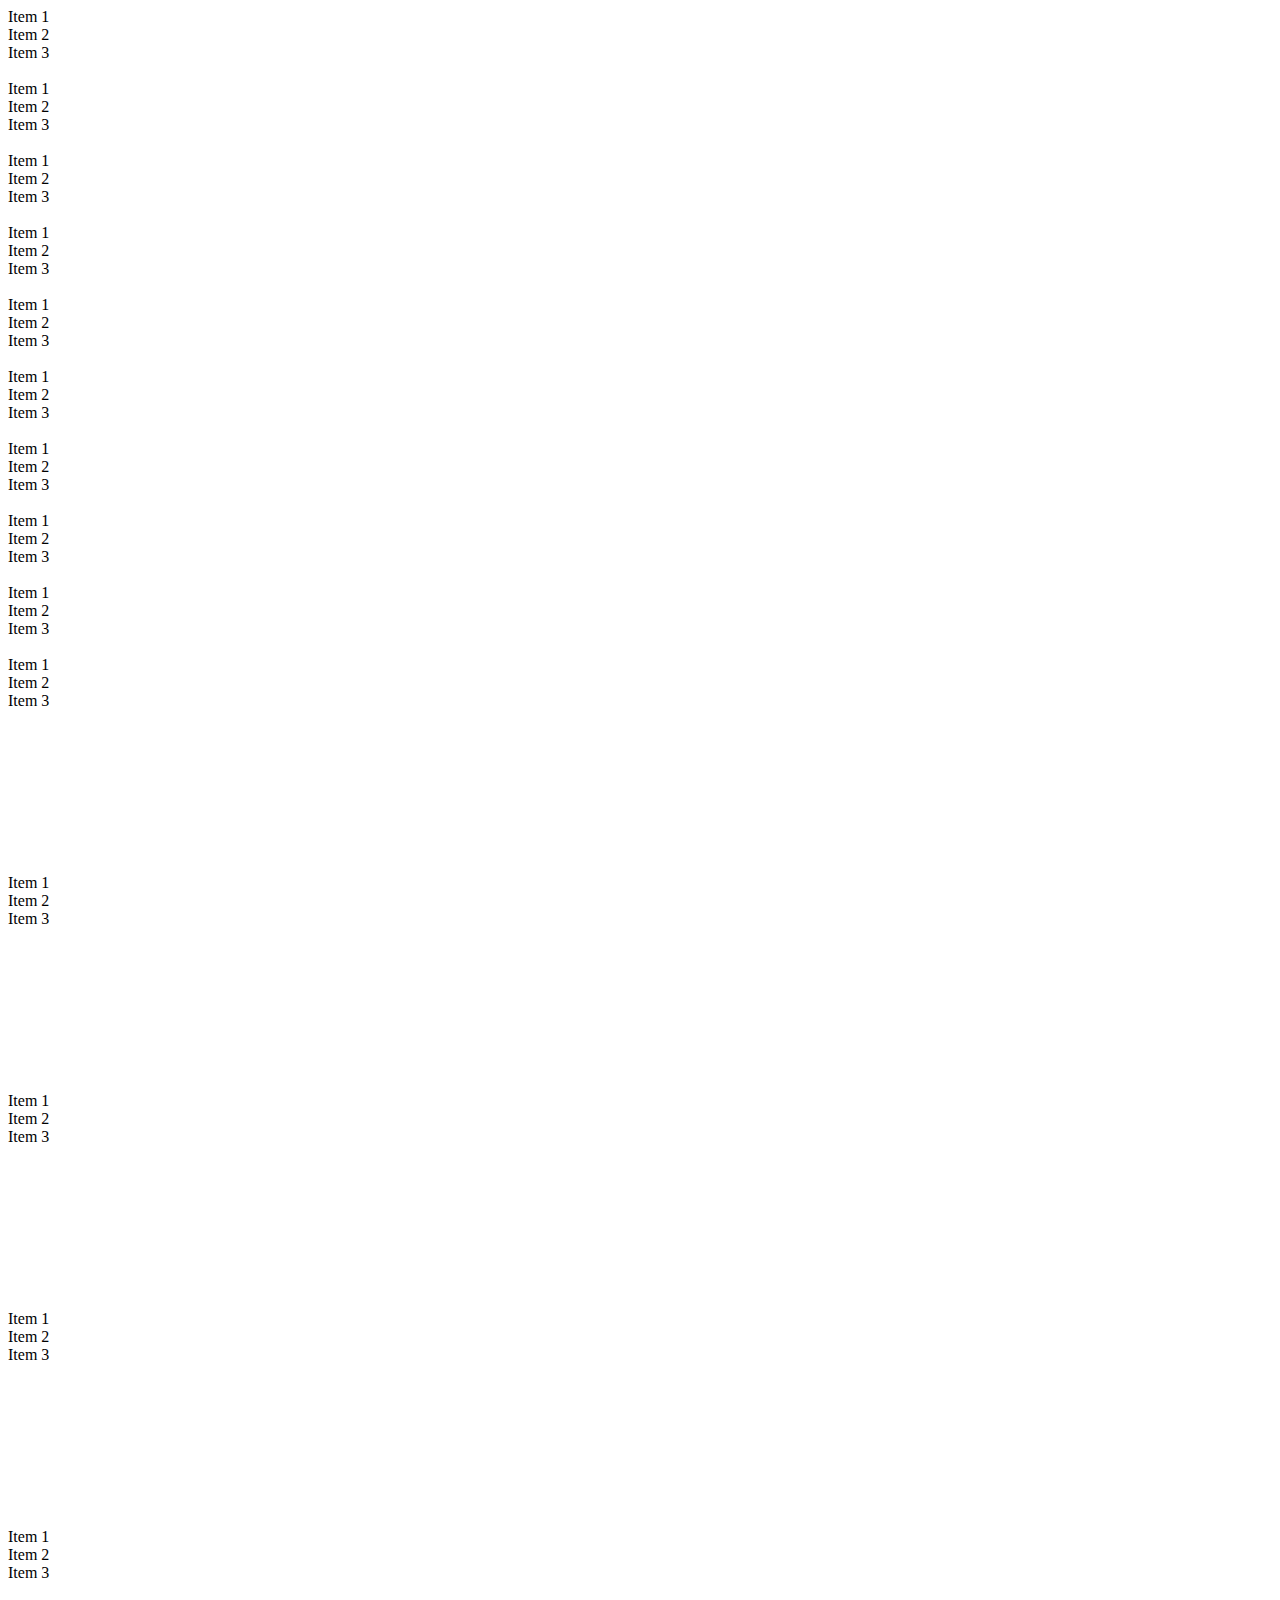
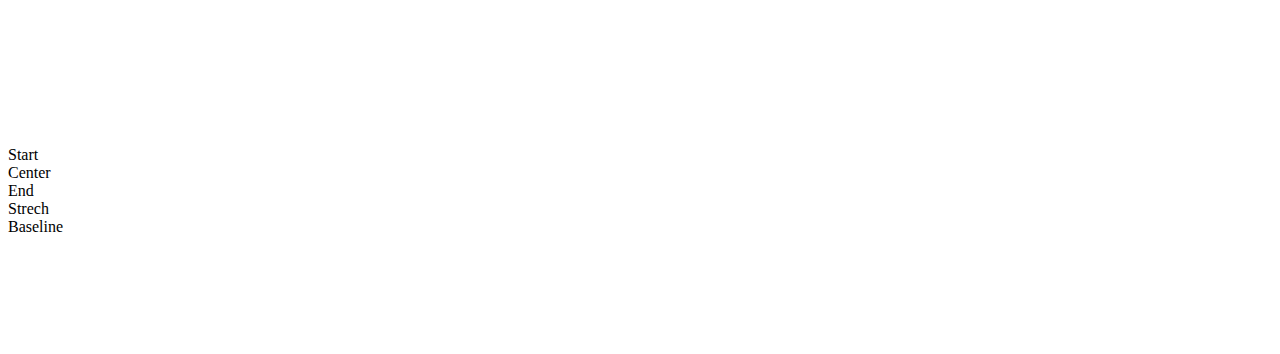
<file: 22.Flexbox.html>
<!DOCTYPE html>
<html lang="en">
<head>
    <meta charset="UTF-8">
    <meta name="viewport" content="width=device-width, initial-scale=1.0">
    <title>Flexbox</title>
    <link href="https://cdn.jsdelivr.net/npm/bootstrap@5.1.0/dist/css/bootstrap.min.css" rel="stylesheet" integrity="sha384-KyZXEAg3QhqLMpG8r+8fhAXLRk2vvoC2f3B09zVXn8CA5QIVfZOJ3BCsw2P0p/We" crossorigin="anonymous">
    <script src="https://cdn.jsdelivr.net/npm/bootstrap@5.1.0/dist/js/bootstrap.bundle.min.js" integrity="sha384-U1DAWAznBHeqEIlVSCgzq+c9gqGAJn5c/t99JyeKa9xxaYpSvHU5awsuZVVFIhvj" crossorigin="anonymous"></script>
</head>
<body>
    <div class="container">
        <!-- การสร้าง FlexBox -->
        <div class="d-flex bg-info">
            <div class="p-4 bg-warning">Item 1</div>
            <div class="p-4 bg-warning">Item 2</div>
            <div class="p-4 bg-warning">Item 3</div>
        </div>
        <br>
        <!-- กำหนดทิศทาง -->
        <div class="d-flex flex-row bg-info">
            <div class="p-4 bg-warning">Item 1</div>
            <div class="p-4 bg-warning">Item 2</div>
            <div class="p-4 bg-warning">Item 3</div>
        </div>
        <br>
        <!-- row-reverse -->
        <div class="d-flex flex-row-reverse bg-info">
            <div class="p-4 bg-warning">Item 1</div>
            <div class="p-4 bg-warning">Item 2</div>
            <div class="p-4 bg-warning">Item 3</div>
        </div>
        <br>

        <!-- column reverse -->
        <div class="d-flex flex-column-reverse bg-info">
            <div class="p-4 bg-warning">Item 1</div>
            <div class="p-4 bg-warning">Item 2</div>
            <div class="p-4 bg-warning">Item 3</div>
        </div>
        <br>

        <!-- Horizontal Alignment -->
        <div class="d-flex justify-content-start bg-info">
            <div class="p-4 bg-warning">Item 1</div>
            <div class="p-4 bg-warning">Item 2</div>
            <div class="p-4 bg-warning">Item 3</div>
        </div>
        <br>
        <div class="d-flex justify-content-center bg-info">
            <div class="p-4 bg-warning">Item 1</div>
            <div class="p-4 bg-warning">Item 2</div>
            <div class="p-4 bg-warning">Item 3</div>
        </div>
        <br>
        <div class="d-flex justify-content-end bg-info">
            <div class="p-4 bg-warning">Item 1</div>
            <div class="p-4 bg-warning">Item 2</div>
            <div class="p-4 bg-warning">Item 3</div>
        </div>
        <br>
        <div class="d-flex justify-content-around bg-info">
            <div class="p-4 bg-warning">Item 1</div>
            <div class="p-4 bg-warning">Item 2</div>
            <div class="p-4 bg-warning">Item 3</div>
        </div>
        <br>
        <div class="d-flex justify-content-between bg-info">
            <div class="p-4 bg-warning">Item 1</div>
            <div class="p-4 bg-warning">Item 2</div>
            <div class="p-4 bg-warning">Item 3</div>
        </div>
        <br>
        <!-- Vertical Alignment -->
        <div class="d-flex align-items-start bg-info" style="height: 200px;;">
            <div class="p-4 bg-success text-white">Item 1</div>
            <div class="p-4 bg-success text-white">Item 2</div>
            <div class="p-4 bg-success text-white">Item 3</div>
        </div>
        <br>

        <div class="d-flex align-items-center bg-info" style="height: 200px;;">
            <div class="p-4 bg-success text-white">Item 1</div>
            <div class="p-4 bg-success text-white">Item 2</div>
            <div class="p-4 bg-success text-white">Item 3</div>
        </div>
        <br>
        
        <div class="d-flex align-items-end bg-info" style="height: 200px;;">
            <div class="p-4 bg-success text-white">Item 1</div>
            <div class="p-4 bg-success text-white">Item 2</div>
            <div class="p-4 bg-success text-white">Item 3</div>
        </div>
        <br>
        
        <div class="d-flex align-items-stretch bg-info" style="height: 200px;;">
            <div class="p-4 bg-success text-white">Item 1</div>
            <div class="p-4 bg-success text-white">Item 2</div>
            <div class="p-4 bg-success text-white">Item 3</div>
        </div>
        <br>
        
        <div class="d-flex align-items-baseline bg-info" style="height: 200px;;">
            <div class="p-4 bg-success text-white">Item 1</div>
            <div class="p-4 bg-success text-white">Item 2</div>
            <div class="p-4 bg-success text-white">Item 3</div>
        </div>

        <br>
        
        <div class="d-flex bg-info" style="height: 200px;;">
            <div class="p-4 bg-success text-white align-self-start">Start</div>
            <div class="p-4 bg-success text-white align-self-center">Center</div>
            <div class="p-4 bg-success text-white align-self-end">End</div>
            <div class="p-4 bg-success text-white align-self-stretch">Strech</div>
            <div class="p-4 bg-success text-white align-self-baseline">Baseline</div>
        </div>
        <!-- Align Self Item -->

        
    </div>
</body>
</html>
</file>
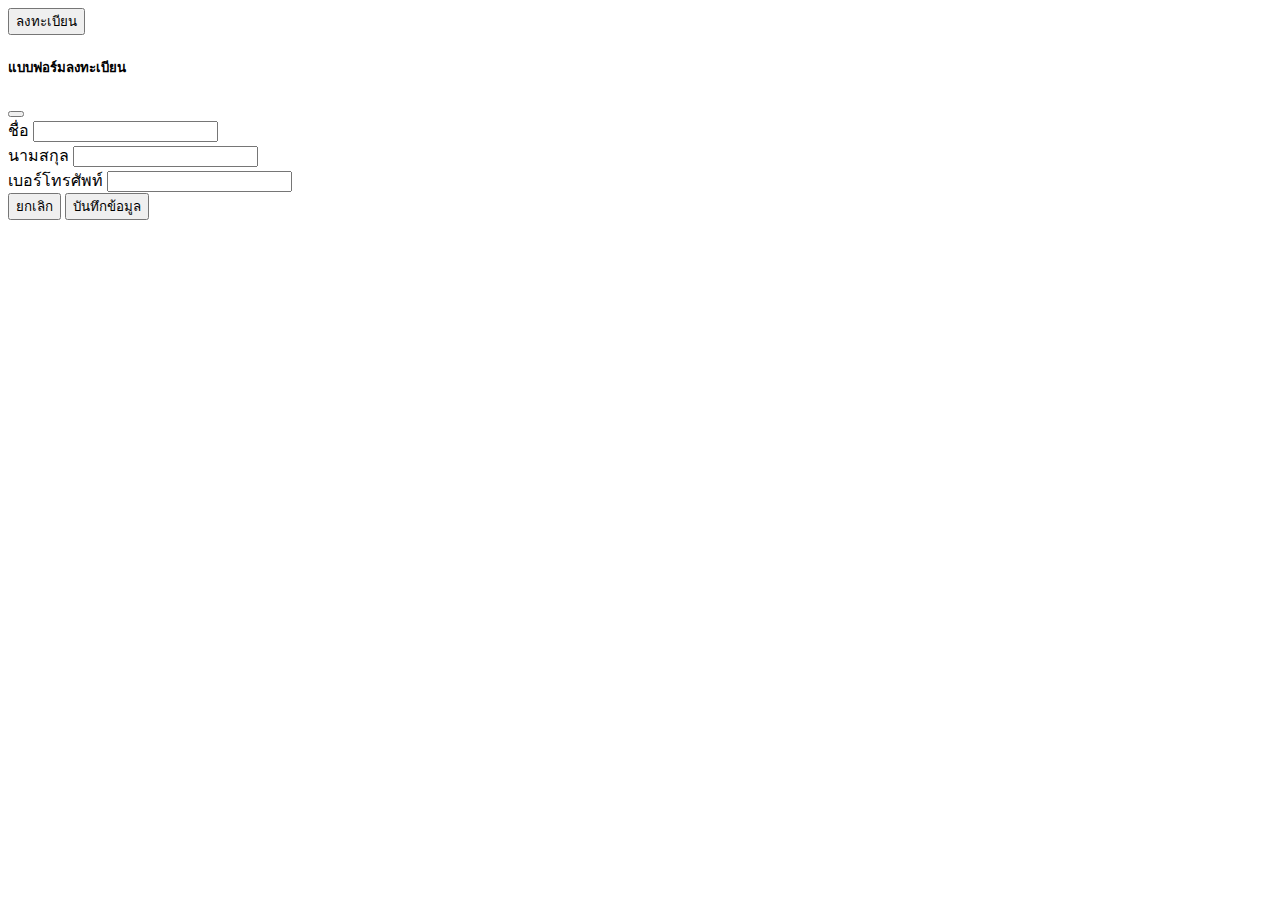
<file: 23.Modal.html>
<!DOCTYPE html>
<html lang="en">
<head>
    <meta charset="UTF-8">
    <meta name="viewport" content="width=device-width, initial-scale=1.0">
    <title>Modal</title>
    <!--<link rel="stylesheet" href="css/bootstrap.min.css">
    <script src="js/bootstrap.js"></script>  
    <script src="js/bootstrap.bundle.js"></script>-->
    <link href="https://cdn.jsdelivr.net/npm/bootstrap@5.1.0/dist/css/bootstrap.min.css" rel="stylesheet" integrity="sha384-KyZXEAg3QhqLMpG8r+8fhAXLRk2vvoC2f3B09zVXn8CA5QIVfZOJ3BCsw2P0p/We" crossorigin="anonymous">
    <script src="https://cdn.jsdelivr.net/npm/bootstrap@5.1.0/dist/js/bootstrap.bundle.min.js" integrity="sha384-U1DAWAznBHeqEIlVSCgzq+c9gqGAJn5c/t99JyeKa9xxaYpSvHU5awsuZVVFIhvj" crossorigin="anonymous"></script>   
</head>
<body>
    <div class="container my-4">
        <!-- JavaScript Widget -->
        <!-- Modal -->
        <button class="btn btn-primary" data-bs-target="#showForm" data-bs-toggle="modal">ลงทะเบียน</button>
        <div class="modal fade" id="showForm">
            <div class="modal-dialog">
                <div class="modal-content">
                    <div class="modal-header">
                        <h5 class="modal-title">แบบฟอร์มลงทะเบียน</h5>
                        <button class="btn-close" data-bs-dismiss="modal"></button>
                    </div>
                    <div class="modal-body">
                        <form>
                            <div class="form-group">
                                <label>ชื่อ</label>
                                <input type="text" class="form-control">
                            </div>
                            <div class="form-group">
                                <label>นามสกุล</label>
                                <input type="text" class="form-control">
                            </div>
                            <div class="form-group">
                                <label>เบอร์โทรศัพท์</label>
                                <input type="text" class="form-control">
                            </div>
                        </form>
                    </div>
                    <div class="modal-footer">
                        <button class="btn btn-secondary" data-bs-dismiss="modal">ยกเลิก</button>
                        <button class="btn btn-success">บันทึกข้อมูล</button>
                    </div>
                </div>
            </div>
        </div>
    </div>
</body>
</html>
</file>
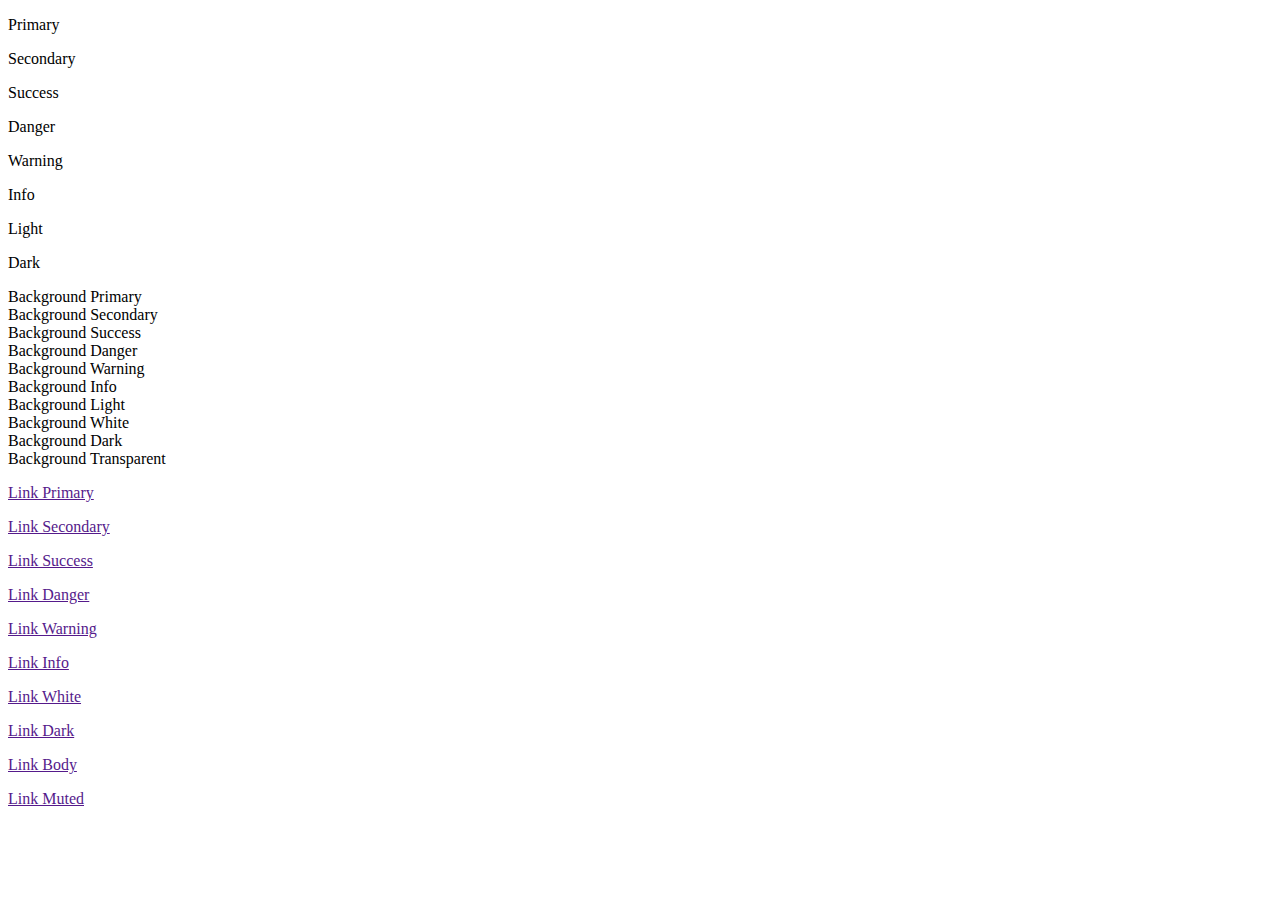
<file: 2_Color-Background.html>
<!DOCTYPE html>
<html lang="en">
<head>
    <meta charset="UTF-8">
    <meta name="viewport" content="width=device-width, initial-scale=1.0">
    <title>Color & Background</title>
    <link href="https://cdn.jsdelivr.net/npm/bootstrap@5.1.0/dist/css/bootstrap.min.css" rel="stylesheet" integrity="sha384-KyZXEAg3QhqLMpG8r+8fhAXLRk2vvoC2f3B09zVXn8CA5QIVfZOJ3BCsw2P0p/We" crossorigin="anonymous">
    <script src="https://cdn.jsdelivr.net/npm/bootstrap@5.1.0/dist/js/bootstrap.bundle.min.js" integrity="sha384-U1DAWAznBHeqEIlVSCgzq+c9gqGAJn5c/t99JyeKa9xxaYpSvHU5awsuZVVFIhvj" crossorigin="anonymous"></script>
</head>
<body>
    <div class="container">
        <!-- สีข้อความ -->
        <p class="text-primary">Primary</p>
        <p class="text-secondary">Secondary</p>
        <p class="text-success">Success</p>
        <p class="text-danger">Danger</p>
        <p class="text-warning">Warning</p>
        <p class="text-info">Info</p>
        <p class="text-light bg-dark">Light</p>
        <p class="text-dark bg-danger">Dark</p>

        <!-- พื้นหลัง -->
        <div class="bg-primary">Background Primary</div>
        <div class="bg-secondary">Background Secondary</div>
        <div class="bg-success">Background Success</div>
        <div class="bg-danger">Background Danger</div>
        <div class="bg-warning">Background Warning</div>
        <div class="bg-info">Background Info</div>
        <div class="bg-light">Background Light</div>
        <div class="bg-white">Background White</div>
        <div class="bg-dark text-white">Background Dark</div>
        <div class="bg-transparent">Background Transparent</div>

        <!-- กำหนดสีให้ link -->
        <p><a href="" class="text-primary">Link Primary</a></p>
        <p><a href="" class="text-secondary">Link Secondary</a></p>
        <p><a href="" class="text-success">Link Success</a></p>
        <p><a href="" class="text-danger bg-dark">Link Danger</a></p>
        <p><a href="" class="text-warning">Link Warning</a></p>
        <p><a href="" class="text-info">Link Info</a></p>
        <p><a href="" class="text-white bg-dark">Link White</a></p>
        <p><a href="" class="text-dark">Link Dark</a></p>
        <p><a href="" class="text-body">Link Body</a></p>
        <p><a href="" class="text-muted">Link Muted</a></p>
    </div>
</body>
</html>
</file>
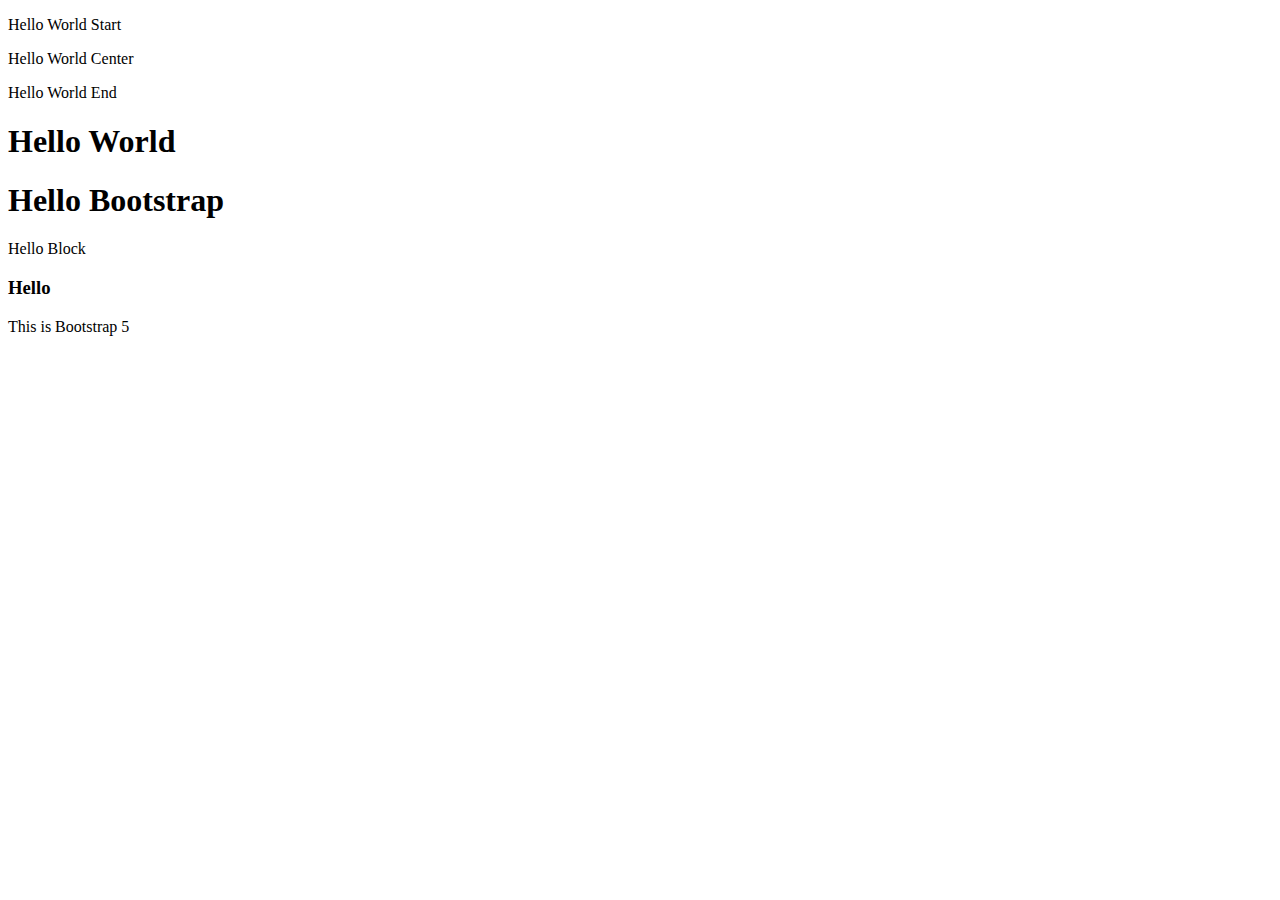
<file: 3_TextAlignment-Display.html>
<!DOCTYPE html>
<html lang="en">
<head>
    <meta charset="UTF-8">
    <meta name="viewport" content="width=device-width, initial-scale=1.0">
    <title>Alignment</title>
    <link href="https://cdn.jsdelivr.net/npm/bootstrap@5.1.0/dist/css/bootstrap.min.css" rel="stylesheet" integrity="sha384-KyZXEAg3QhqLMpG8r+8fhAXLRk2vvoC2f3B09zVXn8CA5QIVfZOJ3BCsw2P0p/We" crossorigin="anonymous">
    <script src="https://cdn.jsdelivr.net/npm/bootstrap@5.1.0/dist/js/bootstrap.bundle.min.js" integrity="sha384-U1DAWAznBHeqEIlVSCgzq+c9gqGAJn5c/t99JyeKa9xxaYpSvHU5awsuZVVFIhvj" crossorigin="anonymous"></script>
</head>
<body>
    <div class="container">
        <!-- กำหนดตำแหน่ง (แนวนอน) -->
        <p class="text-start">Hello World Start</p>
        <p class="text-center">Hello World Center</p>
        <p class="text-end">Hello World End</p>
       
         <!-- Block to Inline -->
         <h1 class="d-inline bg-success">Hello World</h1>
         <h1 class="d-inline bg-success">Hello Bootstrap</h1>
 
          <!-- Inline to Block -->
         <span class="d-block bg-info">Hello Block</span>
 
          <!-- Inline-Block -->
         <div class="d-inline-block bg-warning">
             <h3>Hello</h3>
             This is Bootstrap 5
         </div>
    </div>
</body>
</html>
</file>
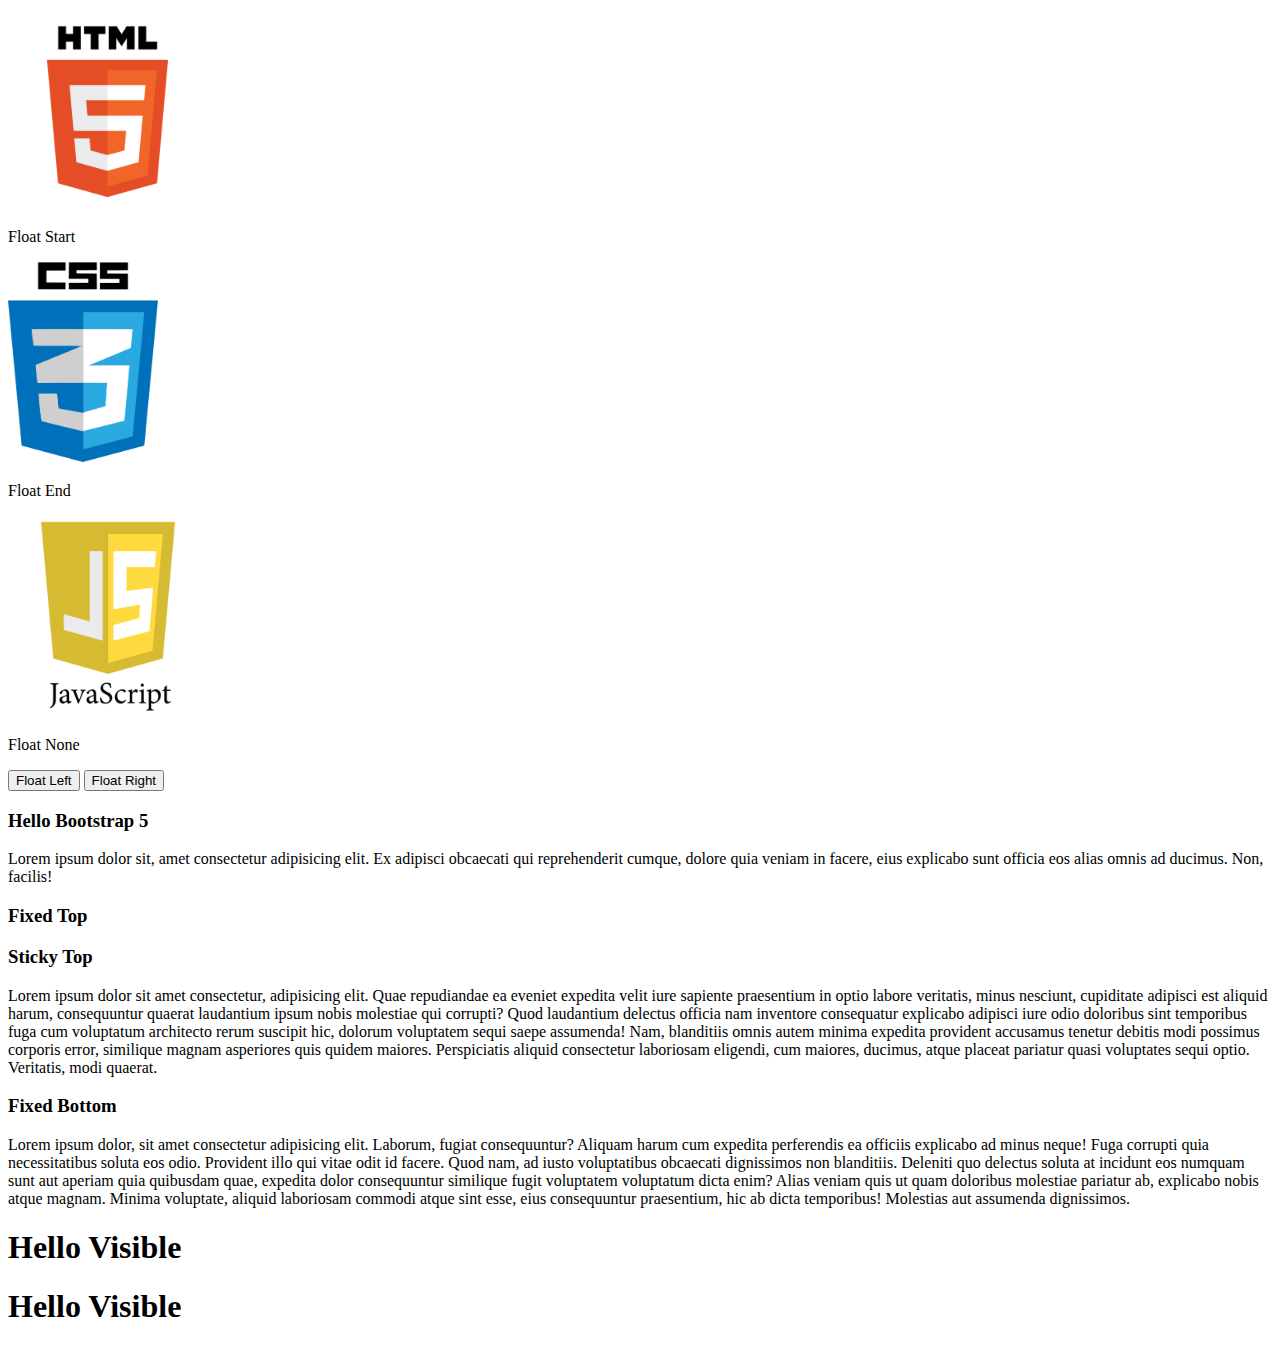
<file: 4_Float-FixedPosition.html>
<!DOCTYPE html>
<html lang="en">
<head>
    <meta charset="UTF-8">
    <meta name="viewport" content="width=device-width, initial-scale=1.0">
    <title>Float & Fixed</title>
    <link href="https://cdn.jsdelivr.net/npm/bootstrap@5.1.0/dist/css/bootstrap.min.css" rel="stylesheet" integrity="sha384-KyZXEAg3QhqLMpG8r+8fhAXLRk2vvoC2f3B09zVXn8CA5QIVfZOJ3BCsw2P0p/We" crossorigin="anonymous">
    <script src="https://cdn.jsdelivr.net/npm/bootstrap@5.1.0/dist/js/bootstrap.bundle.min.js" integrity="sha384-U1DAWAznBHeqEIlVSCgzq+c9gqGAJn5c/t99JyeKa9xxaYpSvHU5awsuZVVFIhvj" crossorigin="anonymous"></script>
</head>
<body>
    <div class="container">
         <!-- Float & Fixed Position Responsive-->
        <div>
            <img src="html.png" class="float-start" style="width: 200px;height: 200px;" alt="">
            <p>Float Start</p>
        </div>

        <div>
            <img src="css3.png" class="float-end"style="width: 150px;height: 200px;" alt="">
            <p>Float End</p>
        </div>

        <div>
            <img src="js.png" class="float-none" style="width: 200px;height: 200px;" alt="">
            <p>Float None</p>
        </div>

         <!-- ClearFix -->
         <div class="bg-success clearfix">
            <button class="float-start">Float Left</button>
            <button class="float-end">Float Right</button>
        </div>
        <h3>Hello Bootstrap 5</h3>
        <p>Lorem ipsum dolor sit, amet consectetur adipisicing elit. Ex adipisci obcaecati qui reprehenderit cumque, dolore quia veniam in facere, eius explicabo sunt officia eos alias omnis ad ducimus. Non, facilis!</p>
        
        <!-- Fixed -->
        <h3 class="fixed-top">Fixed Top</h3>
        <h3 class="sticky-top">Sticky Top</h3>
        <p>Lorem ipsum dolor sit amet consectetur, adipisicing elit. Quae repudiandae ea eveniet expedita velit iure sapiente praesentium in optio labore veritatis, minus nesciunt, cupiditate adipisci est aliquid harum, consequuntur quaerat laudantium ipsum nobis molestiae qui corrupti? Quod laudantium delectus officia nam inventore consequatur explicabo adipisci iure odio doloribus sint temporibus fuga cum voluptatum architecto rerum suscipit hic, dolorum voluptatem sequi saepe assumenda! Nam, blanditiis omnis autem minima expedita provident accusamus tenetur debitis modi possimus corporis error, similique magnam asperiores quis quidem maiores. Perspiciatis aliquid consectetur laboriosam eligendi, cum maiores, ducimus, atque placeat pariatur quasi voluptates sequi optio. Veritatis, modi quaerat.</p>
        <h3 class="fixed-bottom">Fixed Bottom</h3>
        <p>Lorem ipsum dolor, sit amet consectetur adipisicing elit. Laborum, fugiat consequuntur? Aliquam harum cum expedita perferendis ea officiis explicabo ad minus neque! Fuga corrupti quia necessitatibus soluta eos odio. Provident illo qui vitae odit id facere. Quod nam, ad iusto voluptatibus obcaecati dignissimos non blanditiis. Deleniti quo delectus soluta at incidunt eos numquam sunt aut aperiam quia quibusdam quae, expedita dolor consequuntur similique fugit voluptatem voluptatum dicta enim? Alias veniam quis ut quam doloribus molestiae pariatur ab, explicabo nobis atque magnam. Minima voluptate, aliquid laboriosam commodi atque sint esse, eius consequuntur praesentium, hic ab dicta temporibus! Molestias aut assumenda dignissimos.</p>
    
        <!-- Invisible -->
        <h1 class="invisible d-inline">Hello Visible</h1>
        <h1 class="visible d-inline">Hello Visible</h1>
    </div>
</body>
</html>
</file>
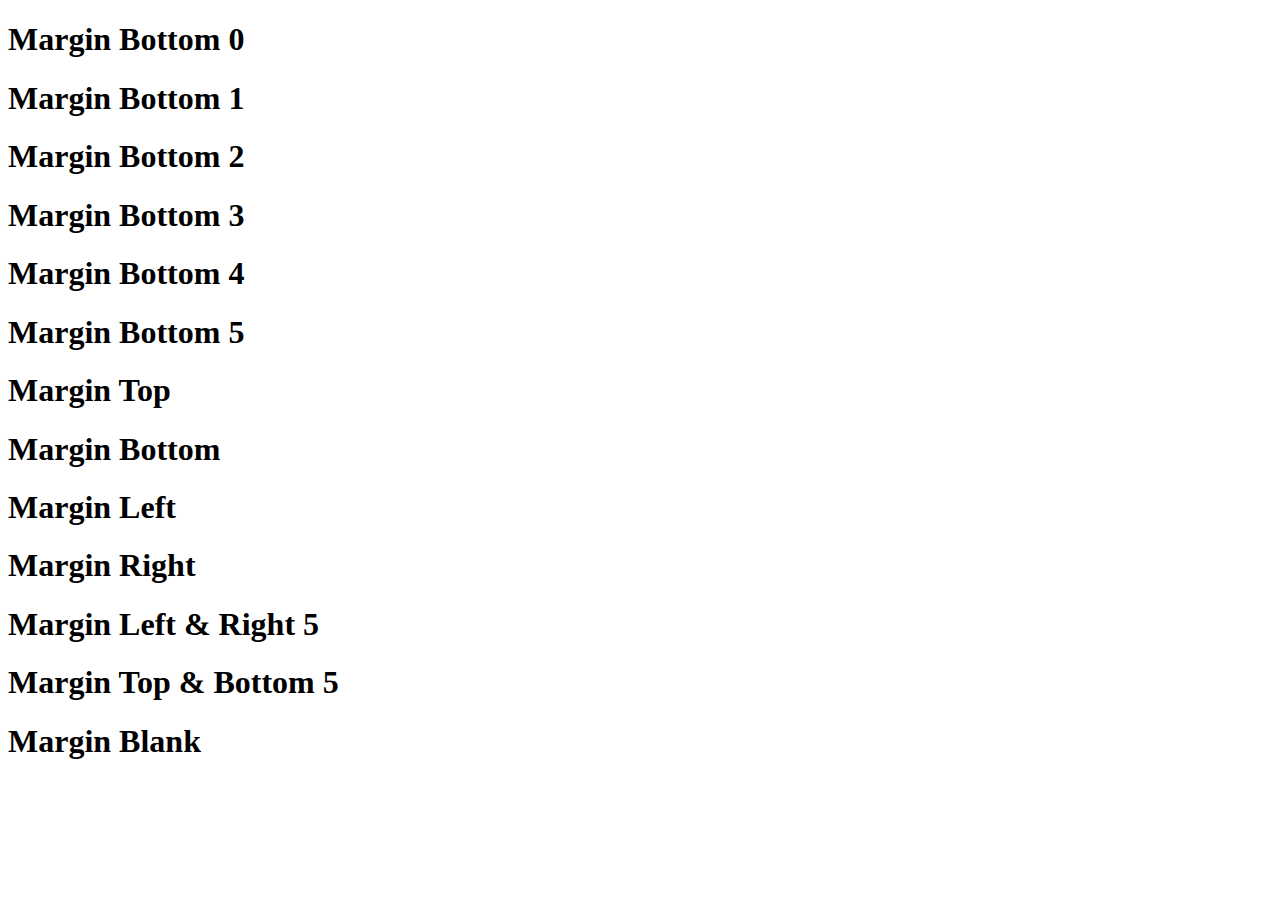
<file: 5_Margin.html>
<!DOCTYPE html>
<html lang="en">
<head>
    <meta charset="UTF-8">
    <meta name="viewport" content="width=device-width, initial-scale=1.0">
    <title>Margin</title>
    <link href="https://cdn.jsdelivr.net/npm/bootstrap@5.1.0/dist/css/bootstrap.min.css" rel="stylesheet" integrity="sha384-KyZXEAg3QhqLMpG8r+8fhAXLRk2vvoC2f3B09zVXn8CA5QIVfZOJ3BCsw2P0p/We" crossorigin="anonymous">
    <script src="https://cdn.jsdelivr.net/npm/bootstrap@5.1.0/dist/js/bootstrap.bundle.min.js" integrity="sha384-U1DAWAznBHeqEIlVSCgzq+c9gqGAJn5c/t99JyeKa9xxaYpSvHU5awsuZVVFIhvj" crossorigin="anonymous"></script>
</head>
<body>
    <div class="container">
        <!-- Margin Spacing -->
        <h1 class="mb-0 bg-success">Margin Bottom 0</h1>
        <h1 class="mb-1 bg-success">Margin Bottom 1</h1>
        <h1 class="mb-2 bg-success">Margin Bottom 2</h1>
        <h1 class="mb-3 bg-success">Margin Bottom 3</h1>
        <h1 class="mb-4 bg-success">Margin Bottom 4</h1>
        <h1 class="mb-5 bg-success">Margin Bottom 5</h1>

        <!-- Margin Side -->
        <h1 class="mt-5 bg-warning">Margin Top</h1>
        <h1 class="mb-5 bg-warning">Margin Bottom</h1>
        <h1 class="ms-5 bg-warning">Margin Left</h1>
        <h1 class="me-5 bg-warning">Margin Right</h1>

        <!-- MX -->
        <h1 class="mx-5 bg-info">Margin Left & Right 5</h1>
        <!-- MY -->
        <h1 class="my-5 bg-info">Margin Top & Bottom 5</h1>
        <!-- Blank -->
        <h1 class="m-5 bg-info">Margin Blank</h1>
    </div>
</body>
</html>
</file>
<file: 04_style_student.css>
h1{
    text-align: center;
    font-size: 100%;
    line-height: 120%;
    padding: 5% 0;
}

img{
    width: auto;
    max-width: 100%;
    height: auto;
}

header{
    background: #405580;
    width: 100%;
    height: 45px;
    position: fixed;
    top: 0;
    left: 0;
    opacity: 0.8;
    z-index: 100;
}

nav{
    float: right;
    padding: 5px 20px 20px 0;
}

nav ul{
    list-style: none;
}

.active{
    color: #fff;
    text-decoration: underline;
}

section p{
    font-size: 15px;
}

.clear{
    clear: both;
}

footer{
    background: #333;
    width: 100%;
    overflow: hidden;
    opacity: 0.9;
}

p{    
    padding: 1%;  
}

footer p, footer h1{
    color: #fff;
}

nav ul li{
    display: inline-block;      /* แสดงผลเป็นแบบ inline-block */ 
    float: left;                /* ให้ลอยอยู่ทางซ้าย */ 
    padding: 7px;               /* ระยะห่างภายในเป็น 7px */
    font-size: 17px;            /* ฟอนต์มีขนาด 17px */
}

a{
    color: #fff;                  /* สีข้อความเป็น fff */
    font-weight: bold;              /* ลิงก์ไม่ต้องมีเส้นใต้ */
    text-decoration: unset;         /* ขนาดของฟอนต์เป็นตัวหนา */
}

body{
    background-color: #f0f0f0;      /* พื้นหลังสี f0f0f0 */
    color: #555;                    /* สีข้อความเป็น 555 */
    margin: 0px;                      /* ระยะห่างภายนอกเป็น 0 */
}

*{
    margin: 0;          /* ระยะห่างภายนอกเป็น 0 */
    padding: 0;         /* ระยะห่างภายในเป็น 0 */
    border: 0px;        /* กำหนดให้เส้นขอบเป็น 0 */
}

section{
    width: 29%;         /* ความกว้างเป็น 29% */
    float: left;        /* ให้ลอยอยู่ทางซ้าย */
    margin: 4% 2%;      /* ระยะห่างภายนอกเป็น 4% 2% */
    text-align: center; /* ข้อความตัวอักษรอยู่ตำแหน่งตรงกลาง */
    font-size: 15px;    /* ฟอนต์มีขนาด 15px */
}

.second{
    border: 1px solid #4d4e50; /* เส้นขอบด้านบนมีขนาด 1 px, เป็นเส้นทึบ, สี 4d4e50 */
    text-align: center;          /* ตำแหน่งตัวอักษรอยู่ตรงกลาง */
}

a:hover{
    color: red;      /* สีข้อความเป็น red */
    text-decoration: underline;   /* ลิงก์กำหนดให้มีเส้นใต้ */
}
</file>
